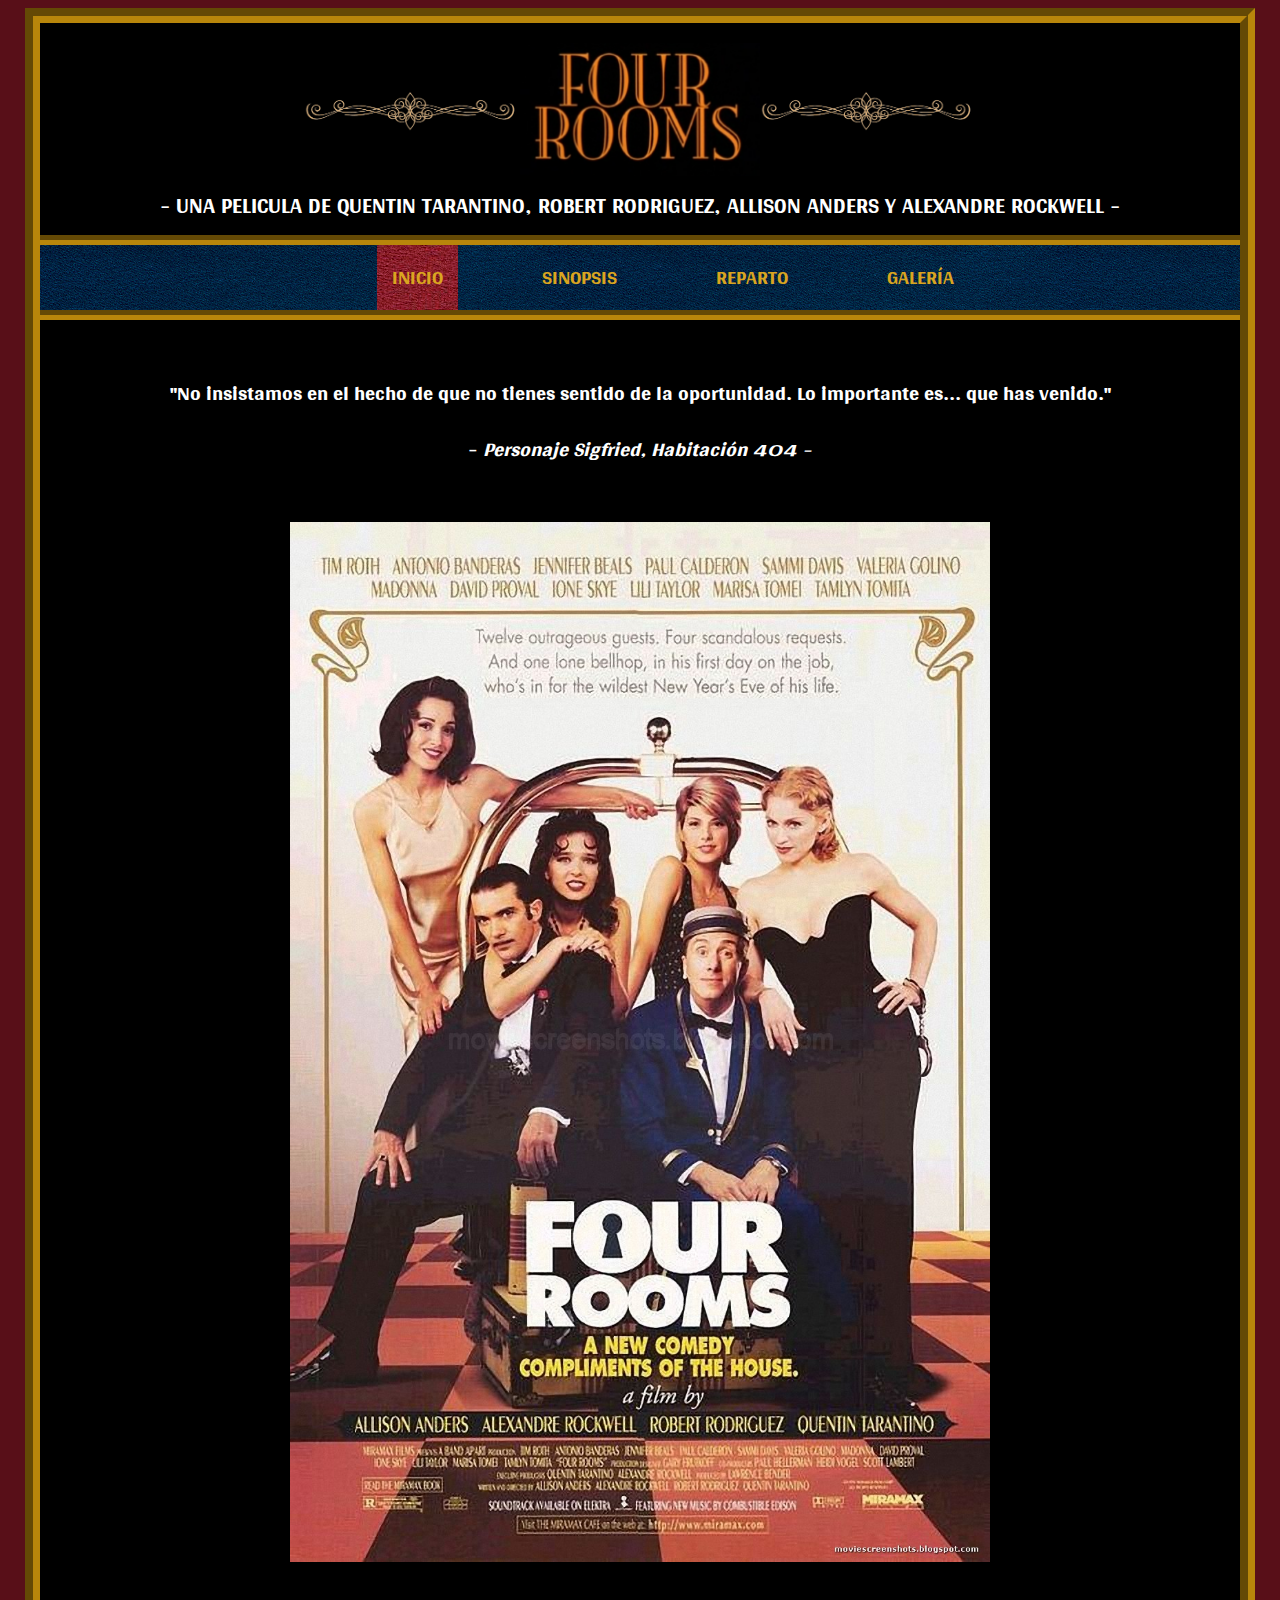
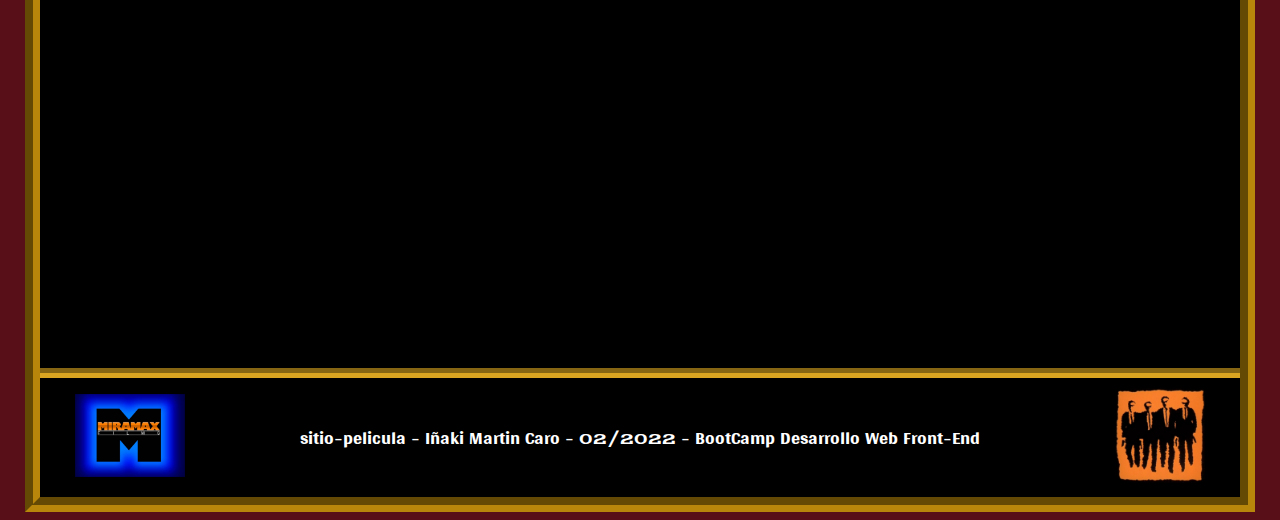
<file: index.html>
<!doctype html>

<html>
	<head>
		<title>Four Rooms - Inicio -</title>
		<meta charset="UTF-8">
		<meta name="viewport" content="initial-scale=1.0">
        <link href="css/estilo.css" rel="stylesheet">
        <link rel="preconnect" href="https://fonts.googleapis.com">
        <link rel="preconnect" href="https://fonts.gstatic.com" crossorigin>
        <link href="https://fonts.googleapis.com/css2?family=Gidugu&family=Aref+Ruqaa&display=swap" rel="stylesheet">
	</head>

	<body>
        <div class="tabla">
            <header>
                <img src="imagenes/decoraciontitulo.png" class="decoracionheader">
                <a href="index.html"><img src="imagenes/tipografiatitulo.png" class="titulopeli"></a>
                <img src="imagenes/decoraciontitulo.png" class="decoracionheader">
                <h1>- UNA PELICULA DE QUENTIN TARANTINO, ROBERT RODRIGUEZ, ALLISON ANDERS Y ALEXANDRE ROCKWELL -</h1>  
            </header>
            <nav class="navegacion">
                <ul>
                    <li><a href="#" class="pag_activa">INICIO</a></li>
                    <li><a href="sinopsis.html">SINOPSIS</a></li>
                    <li class="li_desplegable">
                    <a href="reparto.html">REPARTO</a>
                        <div class="div_desplegable">
                            <a href="reparto_hotel.html">PERSONAL DEL HOTEL</a>
                            <a href="reparto_nupcial.html">SUITE NUPCIAL</a>
                            <a href="reparto_404.html">HABITACIÓN 404</a>
                            <a href="reparto_309.html">HABITACION 309</a>
                            <a href="curiosidades.html">SUITE PRESIDENCIAL</a>
                        </div>
                    </li>
                    <li><a href="galeria.html">GALERÍA</a></li>
                </ul>
            </nav>
            
            <div class="celdacuerpo">
                <p id="cita404">"No insistamos en el hecho de que no tienes sentido de la oportunidad. Lo importante es... que has venido." <br/> - <em>Personaje Sigfried, Habitación 404 -</em></p>
                <img src="imagenes/poster4rooms.jpg" id="poster4rooms" alt="Poster pelicula"/>
            </div> 
            <div class="filatrailer">
                
                <iframe  src="https://www.youtube.com/embed/6IPseYWyYcw" title="Trailer Four Rooms" frameborder="0" allow="accelerometer; autoplay; clipboard-write; encrypted-media; gyroscope; picture-in-picture" allowfullscreen></iframe>
           
            </div>
        
        
            <footer>
                <div class="celda_logo1">
                    <img src="imagenes/Logo_miramax.jpeg" id="logo_miramax" alt="logo"/>
                </div>
                <div class="celda_footer">
                    <p class="texto_footer">sitio-pelicula  -  Iñaki Martin Caro  -  02/2022  -  BootCamp Desarrollo Web Front-End</p>
                </div>
                <div class="celda_logo2">
                    <img src="imagenes/abandapart.png" id="logo_abandapart" alt="logo"/>
                </div>
            </footer>
        </div>
	</body>
    
</html>
</file>
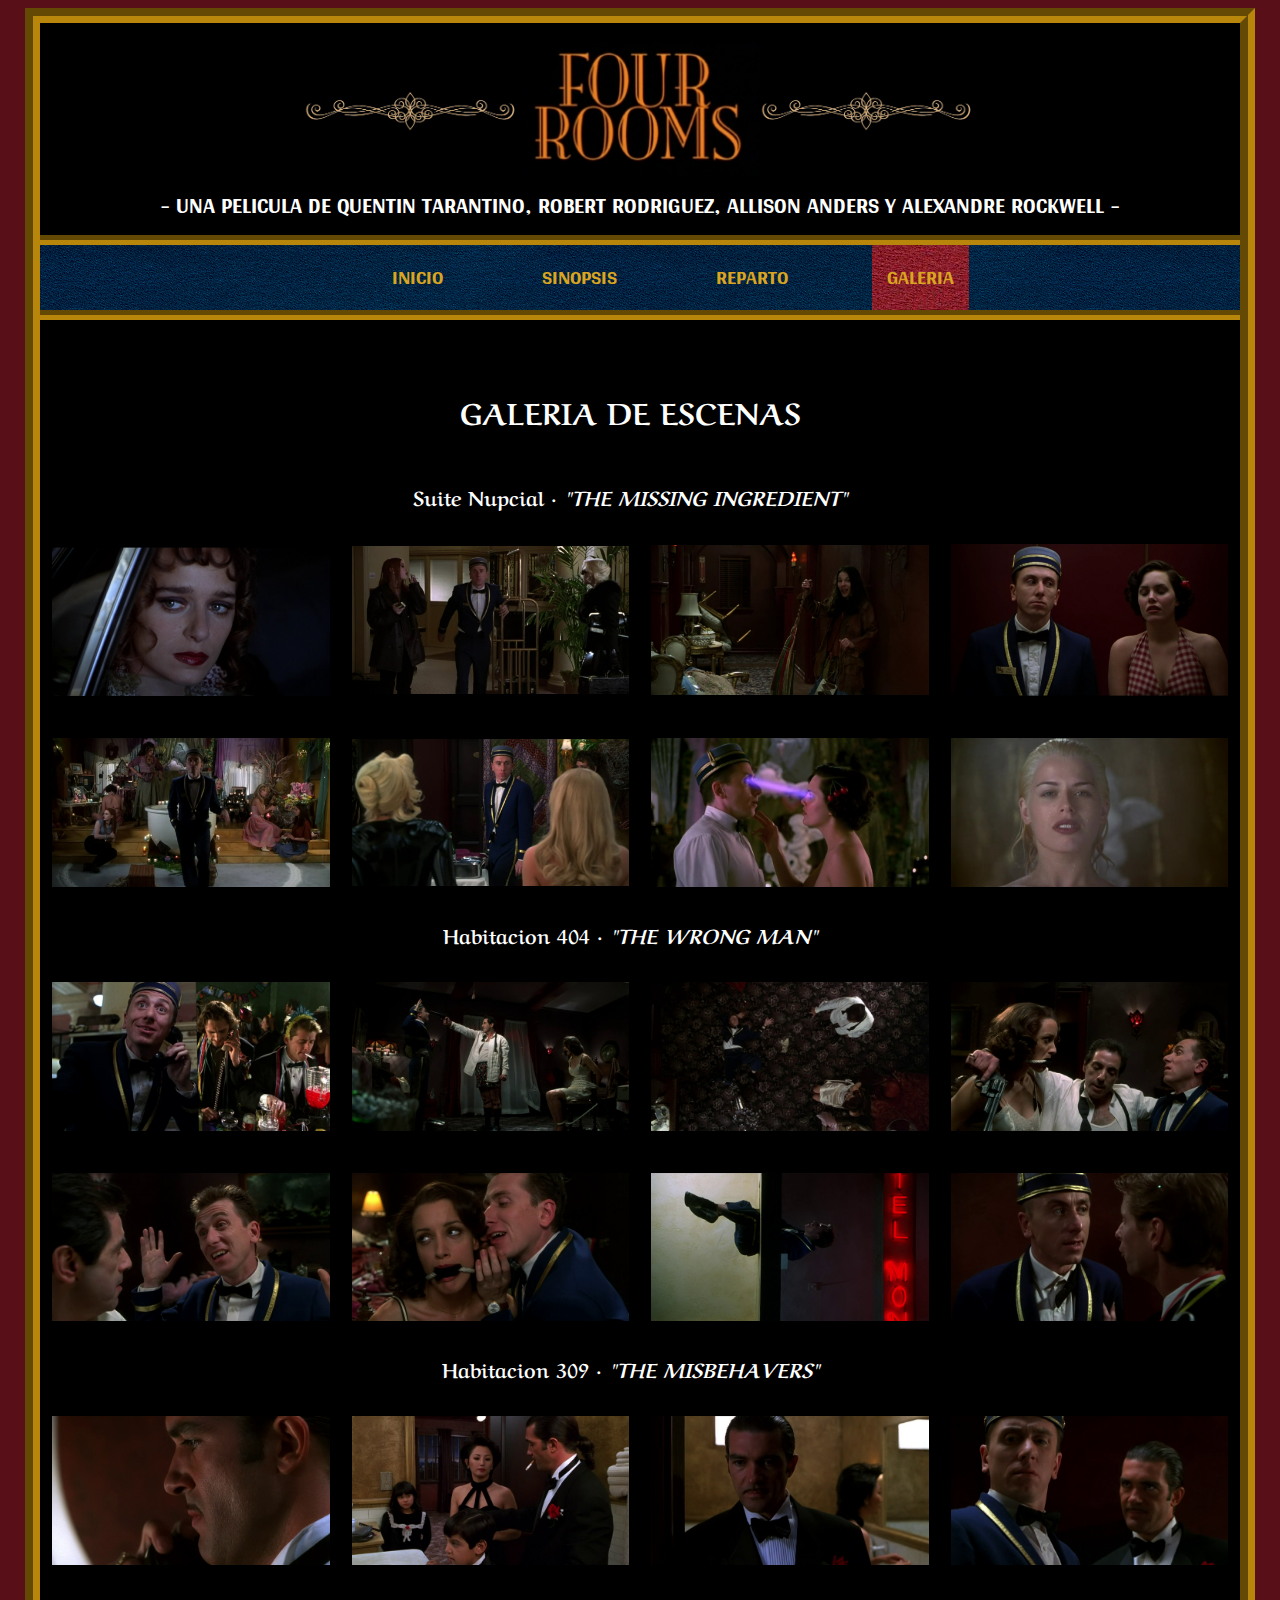
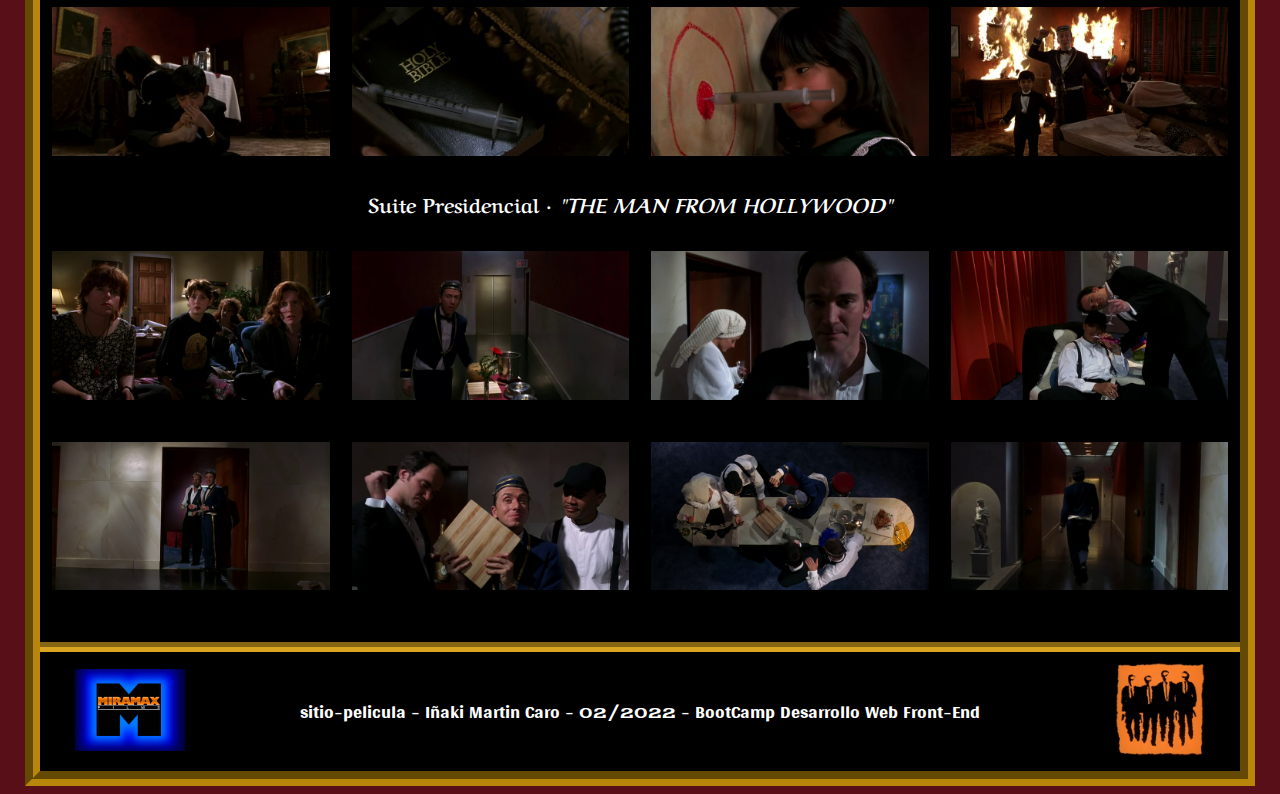
<file: galeria.html>
<!doctype html>

<html>
	<head>
		<title>Four Rooms - Galeria -</title>
		<meta charset="UTF-8">
		<meta name="viewport" content="initial-scale=1.0">
        <link href="css/estilo.css" rel="stylesheet">
        <link rel="preconnect" href="https://fonts.googleapis.com">
        <link rel="preconnect" href="https://fonts.gstatic.com" crossorigin>
        <link href="https://fonts.googleapis.com/css2?family=Gidugu&family=Aref+Ruqaa&display=swap" rel="stylesheet">
	</head>

	<body>
        <div class="tabla">
            <header>
                <img src="imagenes/decoraciontitulo.png" class="decoracionheader">
                <a href="index.html"><img src="imagenes/tipografiatitulo.png" class="titulopeli"></a>
                <img src="imagenes/decoraciontitulo.png" class="decoracionheader">
                <h1>- UNA PELICULA DE QUENTIN TARANTINO, ROBERT RODRIGUEZ, ALLISON ANDERS Y ALEXANDRE ROCKWELL -</h1>  
            </header>
            <nav class="navegacion">
                <ul>
                    <li><a href="index.html">INICIO</a></li>
                    <li><a href="sinopsis.html">SINOPSIS</a></li>
                    <li class="li_desplegable">
                    <a href="reparto.html">REPARTO</a>
                        <div class="div_desplegable">
                            <a href="reparto_hotel.html">PERSONAL DEL HOTEL</a>
                            <a href="reparto_nupcial.html">SUITE NUPCIAL</a>
                            <a href="reparto_404.html">HABITACIÓN 404</a>
                            <a href="reparto_309.html">HABITACION 309</a>
                            <a href="reparto_presidencial.html">SUITE PRESIDENCIAL</a>
                        </div>
                    </li>
                    <li><a href="#" class="pag_activa">GALERIA</a></li>
                </ul>
            </nav>
            <div>
                <div class="celdacuerpo">
                    <table id="tabla_galeria">
                        <tr>
                            <th colspan="4"><h2 class=".titulossinopsis">GALERIA DE ESCENAS</h2></th>
                        </tr>
                        <tr>
                            <th colspan="4">Suite Nupcial · <em>"THE MISSING INGREDIENT"</em></th>
                        </tr>
                        <tr id="fila1">
                            <td><a href="imagenes/escenas/escena1.jpg" download="escena1"><img src="imagenes/escenas/escena1.jpg" alt="escena_galeria"></a></td>
                            <td><a href="imagenes/escenas/escena2.jpg" download="escena2"><img src="imagenes/escenas/escena2.jpg" alt="escena_galeria"></a></td>
                            <td><a href="imagenes/escenas/escena3.jpg" download="escena3"><img src="imagenes/escenas/escena3.jpg" alt="escena_galeria"></a></td>
                            <td><a href="imagenes/escenas/escena4.jpg" download="escena4"><img src="imagenes/escenas/escena4.jpg" alt="escena_galeria"></a></td>
                            
                        </tr>
                        <tr id="fila2">
                            <td><a href="imagenes/escenas/escena5.jpg" download="escena5"><img src="imagenes/escenas/escena5.jpg" alt="escena_galeria"></a></td>
                            <td><a href="imagenes/escenas/escena6.jpg" download="escena6"><img src="imagenes/escenas/escena6.jpg" alt="escena_galeria"></a></td>
                            <td><a href="imagenes/escenas/escena7.jpg" download="escena7"><img src="imagenes/escenas/escena7.jpg" alt="escena_galeria"></a></td>
                            <td><a href="imagenes/escenas/escena8.jpg" download="escena8"><img src="imagenes/escenas/escena8.jpg" alt="escena_galeria"></a></td>
                            
                        </tr>
                        <tr>
                            <th colspan="4">Habitacion 404 · <em>"THE WRONG MAN"</em></th>
                        </tr>
                        <tr id="fila3">
                            <td><a href="imagenes/escenas/escena9.jpg" download="escena9"><img src="imagenes/escenas/escena9.jpg" alt="escena_galeria"></a></td>
                            <td><a href="imagenes/escenas/escena10.jpg" download="escena10"><img src="imagenes/escenas/escena10.jpg" alt="escena_galeria"></a></td>
                            <td><a href="imagenes/escenas/escena11.jpg" download="escena11"><img src="imagenes/escenas/escena11.jpg" alt="escena_galeria"></a></td>
                            <td><a href="imagenes/escenas/escena12.jpg" download="escena12"><img src="imagenes/escenas/escena12.jpg" alt="escena_galeria"></a></td>
                            
                        </tr>
                        <tr id="fila4">
                            <td><a href="imagenes/escenas/escena13.jpg" download="escena13"><img src="imagenes/escenas/escena13.jpg" alt="escena_galeria"></a></td>
                            <td><a href="imagenes/escenas/escena14.jpg" download="escena14"><img src="imagenes/escenas/escena14.jpg" alt="escena_galeria"></a></td>
                            <td><a href="imagenes/escenas/escena15.jpg" download="escena15"><img src="imagenes/escenas/escena15.jpg" alt="escena_galeria"></a></td>
                            <td><a href="imagenes/escenas/escena16.jpg" download="escena16"><img src="imagenes/escenas/escena16.jpg" alt="escena_galeria"></a></td>
                            
                        </tr>
                        <tr>
                            <th colspan="4">Habitacion 309 · <em>"THE MISBEHAVERS"</em></th>
                        </tr>
                        <tr id="fila5">
                            <td><a href="imagenes/escenas/escena17.jpg" download="escena17"><img src="imagenes/escenas/escena17.jpg" alt="escena_galeria"></a></td>
                            <td><a href="imagenes/escenas/escena18.jpg" download="escena18"><img src="imagenes/escenas/escena18.jpg" alt="escena_galeria"></a></td>
                            <td><a href="imagenes/escenas/escena19.jpg" download="escena19"><img src="imagenes/escenas/escena19.jpg" alt="escena_galeria"></a></td>
                            <td><a href="imagenes/escenas/escena20.jpg" download="escena20"><img src="imagenes/escenas/escena20.jpg" alt="escena_galeria"></a></td>
                            
                        </tr>
                        <tr id="fila6">
                            <td><a href="imagenes/escenas/escena21.jpg" download="escena21"><img src="imagenes/escenas/escena21.jpg" alt="escena_galeria"></a></td>
                            <td><a href="imagenes/escenas/escena22.jpg" download="escena22"><img src="imagenes/escenas/escena22.jpg" alt="escena_galeria"></a></td>
                            <td><a href="imagenes/escenas/escena23.jpg" download="escena23"><img src="imagenes/escenas/escena23.jpg" alt="escena_galeria"></a></td>
                            <td><a href="imagenes/escenas/escena24.jpg" download="escena24"><img src="imagenes/escenas/escena24.jpg" alt="escena_galeria"></a></td>
                            
                        </tr>
                        <tr>
                            <th colspan="4">Suite Presidencial · <em>"THE MAN FROM HOLLYWOOD"</em></th>
                        </tr>
                        <tr id="fila7">
                            <td><a href="imagenes/escenas/escena25.jpg" download="escena25"><img src="imagenes/escenas/escena25.jpg" alt="escena_galeria"></a></td>
                            <td><a href="imagenes/escenas/escena26.jpg" download="escena26"><img src="imagenes/escenas/escena26.jpg" alt="escena_galeria"></a></td>
                            <td><a href="imagenes/escenas/escena27.jpg" download="escena27"><img src="imagenes/escenas/escena27.jpg" alt="escena_galeria"></a></td>
                            <td><a href="imagenes/escenas/escena28.jpg" download="escena28"><img src="imagenes/escenas/escena28.jpg" alt="escena_galeria"></a></td>
                            
                        </tr>
                        <tr id="fila8">
                            <td><a href="imagenes/escenas/escena29.jpg" download="escena29"><img src="imagenes/escenas/escena29.jpg" alt="escena_galeria"></a></td>
                            <td><a href="imagenes/escenas/escena30.jpg" download="escena30"><img src="imagenes/escenas/escena30.jpg" alt="escena_galeria"></a></td>
                            <td><a href="imagenes/escenas/escena31.jpg" download="escena31"><img src="imagenes/escenas/escena31.jpg" alt="escena_galeria"></a></td>
                            <td><a href="imagenes/escenas/escena32.jpg" download="escena32"><img src="imagenes/escenas/escena32.jpg" alt="escena_galeria"></a></td>
                            
                        </tr>
                    </table>
                    
                </div> 
            </div>       
            <footer>
                <div class="celda_logo1">
                    <img src="imagenes/Logo_miramax.jpeg" id="logo_miramax" alt="logo"/>
                </div>
                <div class="celda_footer">
                    <p class="texto_footer">sitio-pelicula  -  Iñaki Martin Caro  -  02/2022  -  BootCamp Desarrollo Web Front-End</p>
                </div>
                <div class="celda_logo2">
                    <img src="imagenes/abandapart.png" id="logo_abandapart" alt="logo"/>
                </div>
            </footer>
        </div>
	</body>
    
</html>
</file>
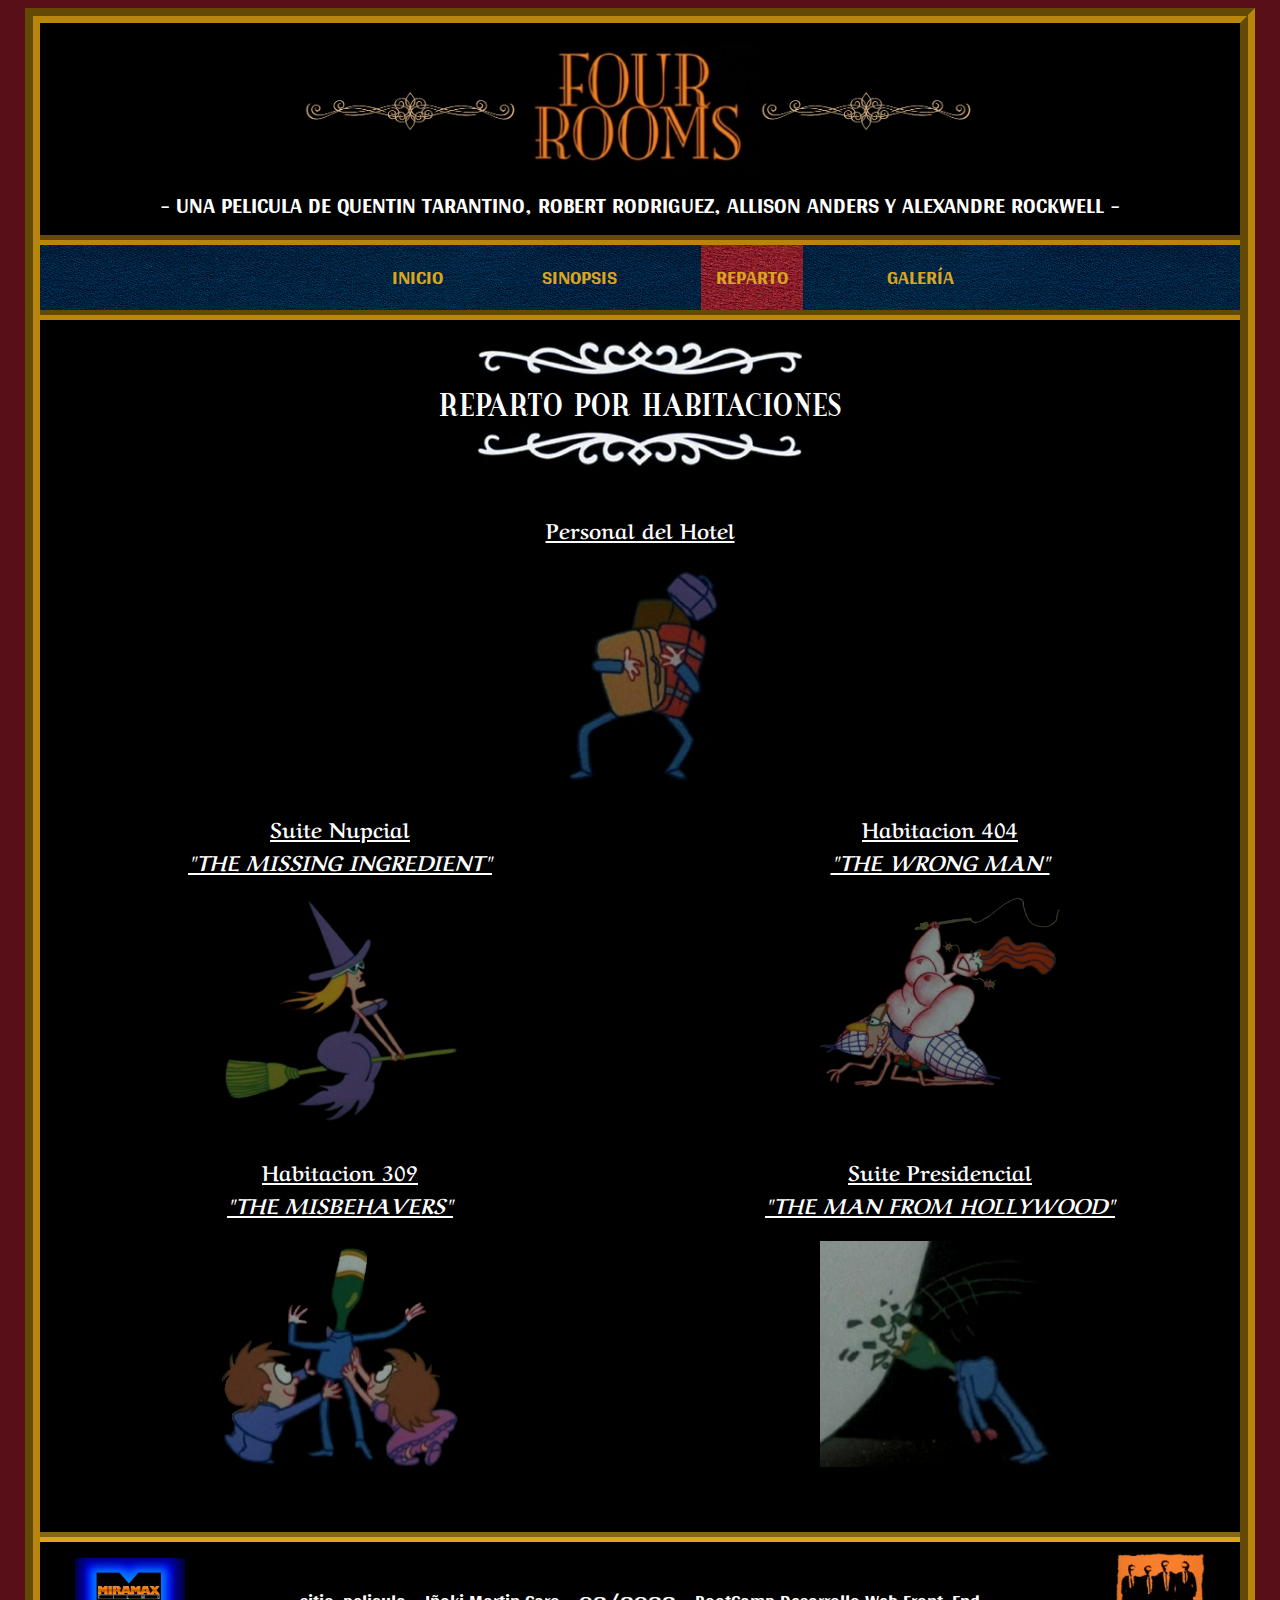
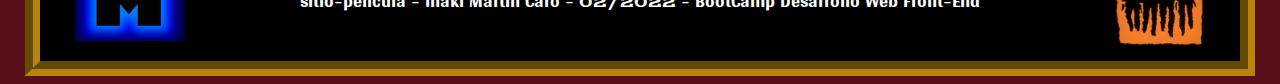
<file: Reparto.html>
<!doctype html>

<html>
	<head>
		<title>Four Rooms - Reparto -</title>
		<meta charset="UTF-8">
		<meta name="viewport" content="initial-scale=1.0">
        <link href="css/estilo.css" rel="stylesheet">
        <link rel="preconnect" href="https://fonts.googleapis.com">
        <link rel="preconnect" href="https://fonts.gstatic.com" crossorigin>
        <link href="https://fonts.googleapis.com/css2?family=Gidugu&family=Aref+Ruqaa&display=swap" rel="stylesheet">
	</head>

	<body>
        <div class="tabla">
            <header>
                <img src="imagenes/decoraciontitulo.png" class="decoracionheader">
                <a href="index.html"><img src="imagenes/tipografiatitulo.png" class="titulopeli"></a>
                <img src="imagenes/decoraciontitulo.png" class="decoracionheader">
                <h1>- UNA PELICULA DE QUENTIN TARANTINO, ROBERT RODRIGUEZ, ALLISON ANDERS Y ALEXANDRE ROCKWELL -</h1>  
            </header>
            <nav class="navegacion">
                <ul>
                    <li><a href="index.html">INICIO</a></li>
                    <li><a href="sinopsis.html">SINOPSIS</a></li>
                    <li class="li_desplegable">
                    <a href="#" class="pag_activa">REPARTO</a>
                        <div class="div_desplegable">
                            <a href="reparto_hotel.html">PERSONAL DEL HOTEL</a>
                            <a href="reparto_nupcial.html">SUITE NUPCIAL</a>
                            <a href="reparto_404.html">HABITACIÓN 404</a>
                            <a href="reparto_309.html">HABITACION 309</a>
                            <a href="reparto_presidencial.html">SUITE PRESIDENCIAL</a>
                        </div>
                    </li>
                    <li><a href="galeria.html">GALERÍA</a></li>
                </ul>
            </nav>
            
            <div class="fila_reparto">
                <img src="imagenes/decoracioncapitulo.png" id="decoreparto" alt="filigrana"/>
                <h2 class="tituloreparto">REPARTO POR HABITACIONES</h2>
                <img src="imagenes/decoracioncapitulofinal.png" id="decoreparto2" alt="filigrana"/>
            </div>
          
            <div>
                <div class="celda_reparto_hotel">&nbsp;</div>
                <div class="celda_reparto_hotel">
                    <a href="reparto_hotel.html">
                        <h3 class="titulos_reparto">Personal del Hotel</h3>
                        <img src="imagenes/botonescargado.png" class="imagen_reparto" alt="monigote intro"/>
                    </a>
                </div>
                <div class="celda_reparto_hotel">&nbsp;</div>
            </div>

            <div>
                <div class="celda_reparto">
                    <a href="reparto_nupcial.html">
                        <h3 class="titulos_reparto">Suite Nupcial <br/><em>"THE MISSING INGREDIENT"</em></h3>
                        <img src="imagenes/bruja.png" class="imagen_reparto" alt="monigote intro"/>
                    </a>   
                </div>

                <div class="celda_reparto">
                    <a href="reparto_404.html">
                        <h3 class="titulos_reparto">Habitacion 404 <br/> <em>"THE WRONG MAN"</em></h3>
                        <img src="imagenes/terapia.png" class="imagen_reparto" alt="monigote intro"/>
                    </a>
                </div>
            </div>
            
            <div>
                <div class="celda_reparto">
                    <a href="reparto_309.html">
                        <h3 class="titulos_reparto">Habitacion 309 <br/> <em>"THE MISBEHAVERS"</em></h3>
                        <img src="imagenes/niños.png" class="imagen_reparto" alt="monigote intro"/>
                    </a>
                </div>

                <div class="celda_reparto">
                    <a href="reparto_presidencial.html">
                        <h3 class="titulos_reparto">Suite Presidencial <br/> <em>"THE MAN FROM HOLLYWOOD"</em></h3>
                        <img src="imagenes/rompebotella.png" class="imagen_reparto" alt="monigote intro"/>
                    </a>
                </div>
            </div>
            <div class="fila_separacion">&nbsp;</div> 
            <footer>
                <div class="celda_logo1">
                    <img src="imagenes/Logo_miramax.jpeg" id="logo_miramax" alt="logo"/>
                </div>
                <div class="celda_footer">
                    <p class="texto_footer">sitio-pelicula  -  Iñaki Martin Caro  -  02/2022  -  BootCamp Desarrollo Web Front-End</p>
                </div>
                <div class="celda_logo2">
                    <img src="imagenes/abandapart.png" id="logo_abandapart" alt="logo"/>
                </div>
            </footer>
        </div> 
	</body>
</html>
</file>
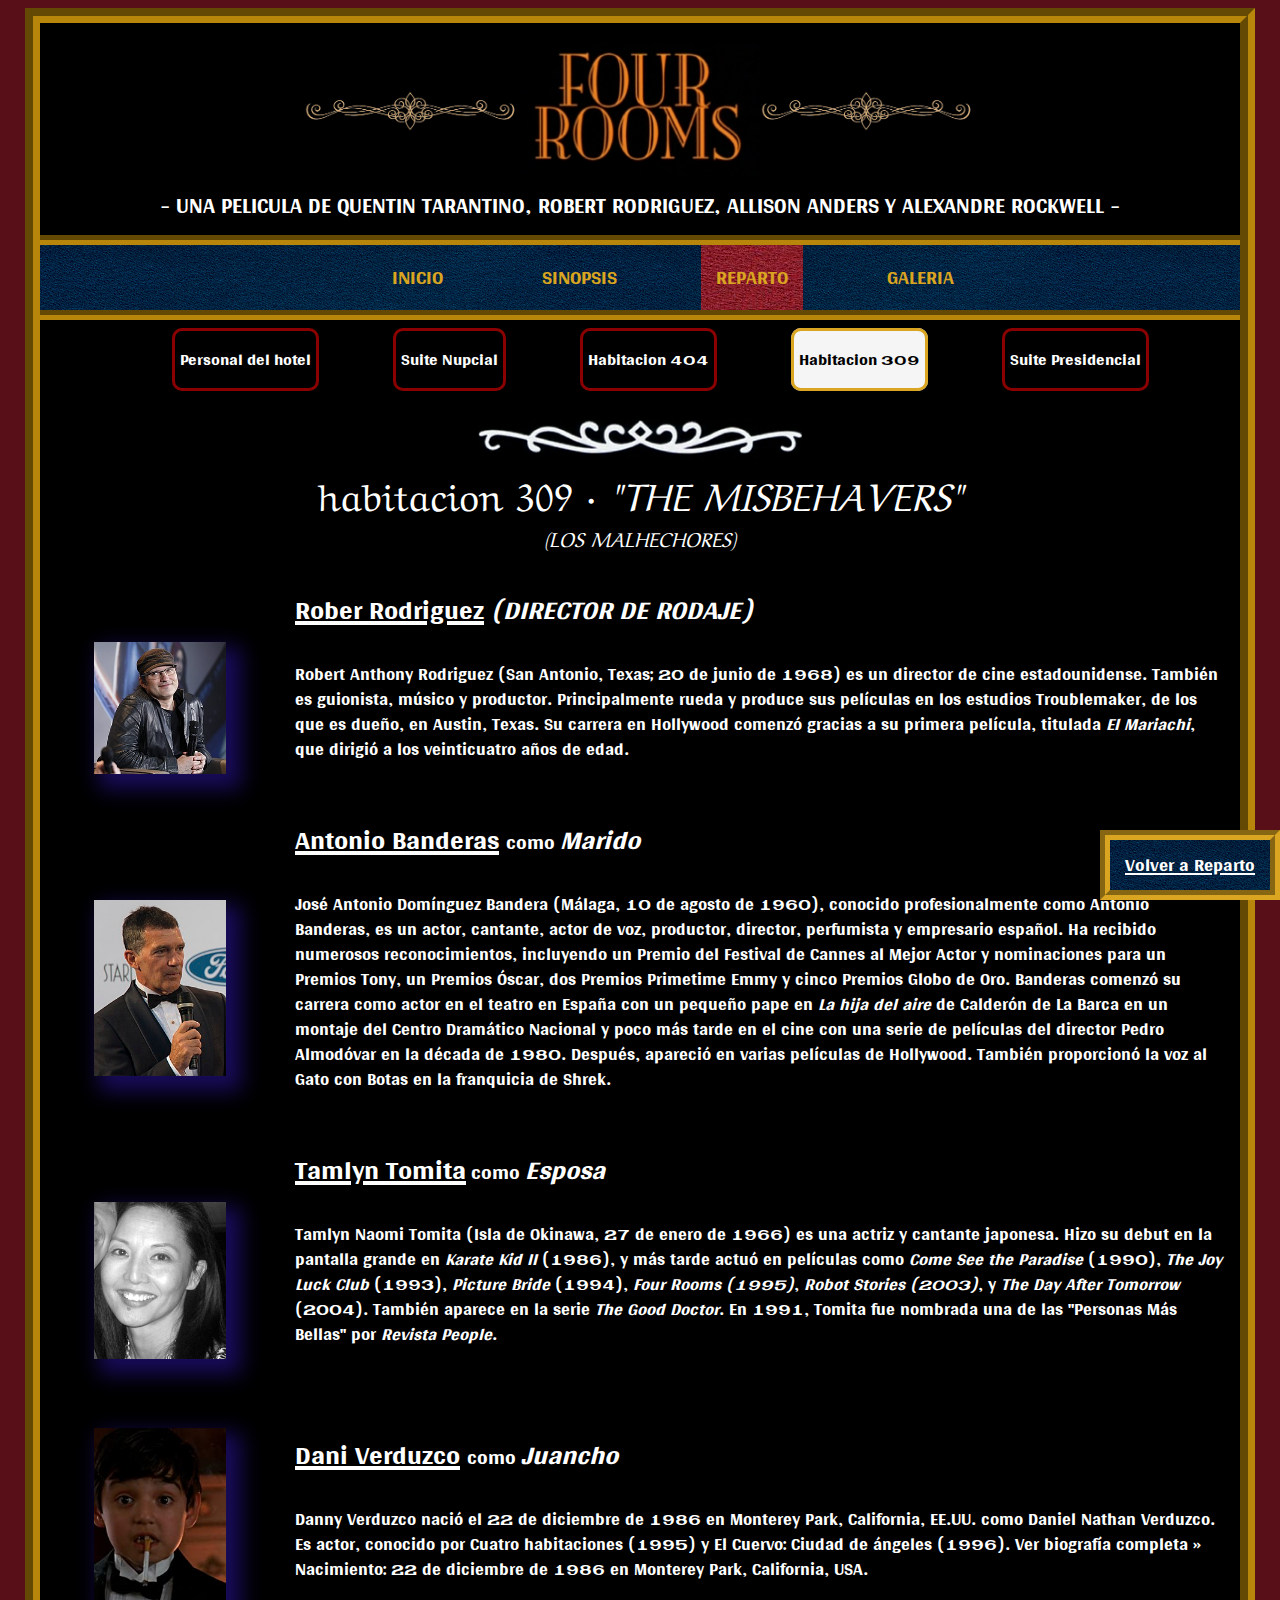
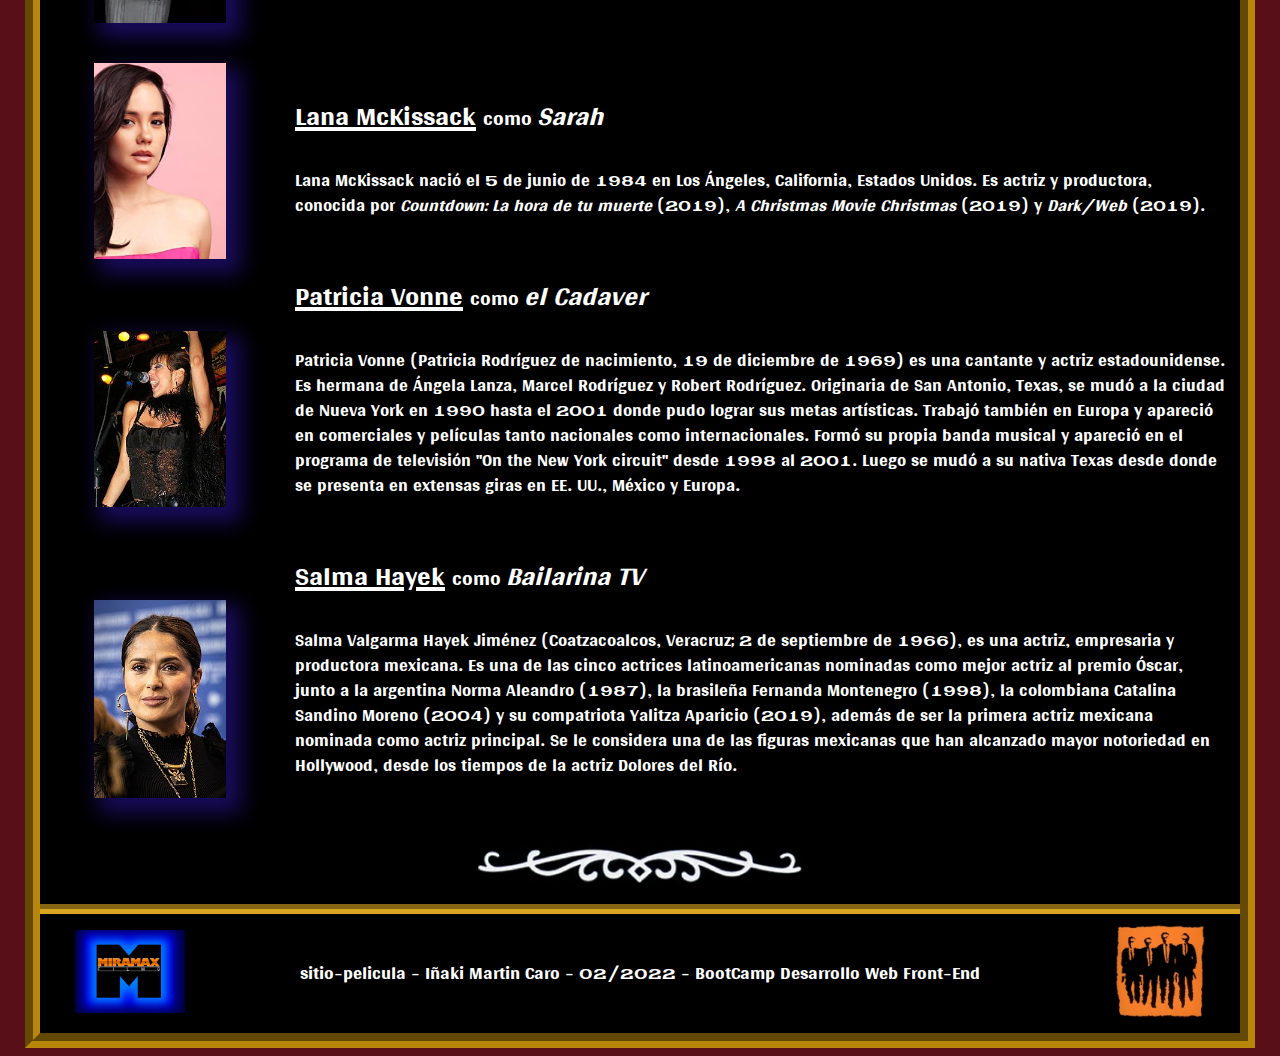
<file: reparto_309.html>
<!doctype html>

<html>
	<head>
		<title>Four Rooms - Habitacion 309 -</title>
		<meta charset="UTF-8">
		<meta name="viewport" content="initial-scale=1.0">
        <link href="css/estilo.css" rel="stylesheet">
        <link rel="preconnect" href="https://fonts.googleapis.com">
        <link rel="preconnect" href="https://fonts.gstatic.com" crossorigin>
        <link href="https://fonts.googleapis.com/css2?family=Gidugu&family=Aref+Ruqaa&display=swap" rel="stylesheet">
	</head>

	<body>
        <div class="tabla">
            <header>
                <img src="imagenes/decoraciontitulo.png" class="decoracionheader">
                <a href="index.html"><img src="imagenes/tipografiatitulo.png" class="titulopeli"></a>
                <img src="imagenes/decoraciontitulo.png" class="decoracionheader">
                <h1>- UNA PELICULA DE QUENTIN TARANTINO, ROBERT RODRIGUEZ, ALLISON ANDERS Y ALEXANDRE ROCKWELL -</h1>  
            </header>
            <nav class="navegacion">
                <ul>
                    <li><a href="index.html">INICIO</a></li>
                    <li><a href="sinopsis.html">SINOPSIS</a></li>
                    <li class="li_desplegable">
                    <a href="reparto.html" class="pag_activa">REPARTO</a>
                        <div class="div_desplegable">
                            <a href="reparto_hotel.html">PERSONAL DEL HOTEL</a>
                            <a href="reparto_nupcial.html">SUITE NUPCIAL</a>
                            <a href="reparto_404.html">HABITACIÓN 404</a>
                            <a href="#" class="pag_activa">HABITACION 309</a>
                            <a href="reparto_presidencial.html">SUITE PRESIDENCIAL</a>
                        </div>
                    </li>
                    <li><a href="galeria.html">GALERIA</a></li>
                </ul>
            </nav>
            <nav class="subnavegador">
                <ul>
                    <li><a href="reparto_hotel.html">Personal del hotel</a></li>
                    <li><a href="reparto_nupcial.html"> Suite Nupcial</a></li>
                    <li><a href="reparto_404.html">Habitacion 404</a></li>
                    <li><a href="#" class="pag_activa2">Habitacion 309</a></li>
                    <li><a href="reparto_presidencial.html">Suite Presidencial</a></li>
                </ul>
            </nav>
            <div class="titulohabitaciones">
                <img src="imagenes/decoracioncapitulo.png" class="decorcapitulo"/>
                <h2 class="titulossinopsis"> habitacion 309 · <em>"THE MISBEHAVERS"</em></h2>
                <p class="subtitulotraducido">(LOS MALHECHORES)</p>
            </div>

            <div>
                <div class="celda_foto_actor">
                    <img src="imagenes/reparto/Rober_rodriguez.jpg" alt="foto actor"/>
                </div>
                <div class="celda_texto_reparto">
                    <h3 class="nombre_actor"><a href="https://es.wikipedia.org/wiki/Robert_Rodriguez">Rober Rodriguez</a><em> (DIRECTOR DE RODAJE)</em></h3>
                    <p class="info_actor">
                        Robert Anthony Rodriguez (San Antonio, Texas; 20 de junio de 1968) es un director de cine estadounidense. También es guionista, músico y productor. Principalmente rueda y produce sus películas en los estudios Troublemaker, de los que es dueño, en Austin, Texas.
                        Su carrera en Hollywood comenzó gracias a su primera película, titulada <em>El Mariachi</em>, que dirigió a los veinticuatro años de edad.
                    </p>
                </div>
            </div>

            <div>
                <div class="celda_foto_actor">
                    <img src="imagenes/reparto/Antonio_Banderas.jpg" alt="foto actor"/>
                </div>
                <div class="celda_texto_reparto">
                    <h3 class="nombre_actor"><a href="https://es.wikipedia.org/wiki/Antonio_Banderas">Antonio Banderas</a> <span> como </span><em>Marido</em></h3>
                    <p class="info_actor">
                        José Antonio Domínguez Bandera (Málaga, 10 de agosto de 1960), conocido profesionalmente como Antonio Banderas, es un actor, cantante, actor de voz, productor, director, perfumista y empresario español.
                        Ha recibido numerosos reconocimientos, incluyendo un Premio del Festival de Cannes al Mejor Actor y nominaciones para un Premios Tony, un Premios Óscar, dos Premios Primetime Emmy y cinco Premios Globo de Oro.
                        Banderas comenzó su carrera como actor en el teatro en España con un pequeño pape en <em>La hija del aire</em> de Calderón de La Barca en un montaje del Centro Dramático Nacional y poco más tarde en el cine con una serie de películas del director Pedro Almodóvar en la década de 1980. Después, apareció en varias películas de Hollywood. También proporcionó la voz al Gato con Botas en la franquicia de Shrek.
                    </p>
                </div>
            </div>

            <div>
                <div class="celda_foto_actor">
                    <img src="imagenes/reparto/Tamlyn_Tomita.jpg" alt="foto actor"/>
                </div>
                <div class="celda_texto_reparto">
                    <h3 class="nombre_actor"><a href="https://es.wikipedia.org/wiki/Tamlyn_Tomita">Tamlyn Tomita</a><span> como </span><em>Esposa</em></h3>
                    <p class="info_actor">
                        Tamlyn Naomi Tomita (Isla de Okinawa, 27 de enero de 1966) es una actriz y cantante japonesa. Hizo su debut en la pantalla grande en <em>Karate Kid II</em> (1986), y más tarde actuó en películas como <em>Come See the Paradise</em> (1990), <em>The Joy Luck Club</em> (1993), <em>Picture Bride</em> (1994), <em>Four Rooms (1995)</em>, <em>Robot Stories (2003)</em>, y <em>The Day After Tomorrow</em> (2004).
                        También aparece en la serie <em>The Good Doctor</em>. En 1991, Tomita fue nombrada una de las "Personas Más Bellas" por <em>Revista People</em>.
                    </p>
                </div>
            </div>

            <div>
                <div class="celda_foto_actor">
                    <img src="imagenes/reparto/Dani_Verduzco.jpg" alt="foto actor"/>
                </div>
                <div class="celda_texto_reparto">
                    <h3 class="nombre_actor"><a href="https://www.imdb.com/name/nm0893928/">Dani Verduzco</a> <span> como </span><em>Juancho</em></h3>
                    <p class="info_actor">
                        Danny Verduzco nació el 22 de diciembre de 1986 en Monterey Park, California, EE.UU. como Daniel Nathan Verduzco. Es actor, conocido por Cuatro habitaciones (1995) y El Cuervo: Ciudad de ángeles (1996). Ver biografía completa »
                        Nacimiento: 22 de diciembre de 1986 en Monterey Park, California, USA.
                    </p>
                </div>
            </div>

            <div>
                <div class="celda_foto_actor">
                    <img src="imagenes/reparto/Lana_McKissack.jpg" alt="foto actor"/>
                </div>
                <div class="celda_texto_reparto">
                    <h3 class="nombre_actor"><a href="https://www.imdb.com/name/nm0572001/">Lana McKissack</a> <span> como </span><em>Sarah</em></h3>
                    <p class="info_actor">
                        Lana McKissack nació el 5 de junio de 1984 en Los Ángeles, California, Estados Unidos. Es actriz y productora, conocida por <em>Countdown: La hora de tu muerte</em> (2019), <em>A Christmas Movie Christmas</em> (2019) y <em>Dark/Web</em> (2019).
                    </p>
                </div>
            </div>

            <div>
                <div class="celda_foto_actor">
                    <img src="imagenes/reparto/Patricia_Vonne.jpg" alt="foto actor"/>
                </div>
                <div class="celda_texto_reparto">
                    <h3 class="nombre_actor"><a href="https://es.wikipedia.org/wiki/Patricia_Vonne">Patricia Vonne</a> <span> como </span><em>el Cadaver</em></h3>
                    <p class="info_actor">
                        Patricia Vonne (Patricia Rodríguez de nacimiento, 19 de diciembre de 1969) es una cantante y actriz estadounidense. Es hermana de Ángela Lanza, Marcel Rodríguez y Robert Rodríguez.
                        Originaria de San Antonio, Texas, se mudó a la ciudad de Nueva York en 1990 hasta el 2001 donde pudo lograr sus metas artísticas. 
                        Trabajó también en Europa y apareció en comerciales y películas tanto nacionales como internacionales. 
                        Formó su propia banda musical y apareció en el programa de televisión "On the New York circuit" desde 1998 al 2001. Luego se mudó a su nativa Texas desde donde se presenta en extensas giras en EE. UU., México y Europa.
                    </p>
                </div>
            </div>
            
            <div>
                <div class="celda_foto_actor">
                    <img src="imagenes/reparto/Salma_Hayek.jpg" alt="foto actor"/>
                </div>
                <div class="celda_texto_reparto">
                    <h3 class="nombre_actor"><a href="https://es.wikipedia.org/wiki/Salma_Hayek">Salma Hayek</a> <span> como </span><em>Bailarina TV</em></h3>
                    <p class="info_actor">
                        Salma Valgarma Hayek Jiménez (Coatzacoalcos, Veracruz; 2 de septiembre de 1966), es una actriz, empresaria y productora mexicana. 
                        Es una de las cinco actrices latinoamericanas nominadas como mejor actriz al premio Óscar, junto a la argentina Norma Aleandro (1987), la brasileña Fernanda Montenegro (1998), la colombiana Catalina Sandino Moreno (2004) y su compatriota Yalitza Aparicio (2019), además de ser la primera actriz mexicana nominada como actriz principal. 
                        Se le considera una de las figuras mexicanas que han alcanzado mayor notoriedad en Hollywood, desde los tiempos de la actriz Dolores del Río.
                    </p>
                </div>
            </div>
            <div class="fila_final">
                <img src="imagenes/decoracioncapitulofinal.png" class="decorfinal"/>
            </div> 
            <footer>
                <div class="celda_logo1">
                    <img src="imagenes/Logo_miramax.jpeg" id="logo_miramax" alt="logo"/>
                </div>
                <div class="celda_footer">
                    <p class="texto_footer">sitio-pelicula  -  Iñaki Martin Caro  -  02/2022  -  BootCamp Desarrollo Web Front-End</p>
                </div>
                <div class="celda_logo2">
                    <img src="imagenes/abandapart.png" id="logo_abandapart" alt="logo"/>
                </div>
            </footer>       
        </div>
        <!-- boton de vuelta a reparto -->
        <div class="vuelta_reparto">
            <a href="Reparto.html" class="texto_vuelta">Volver a Reparto</a>
        </div> 
	</body>
</html>
</file>
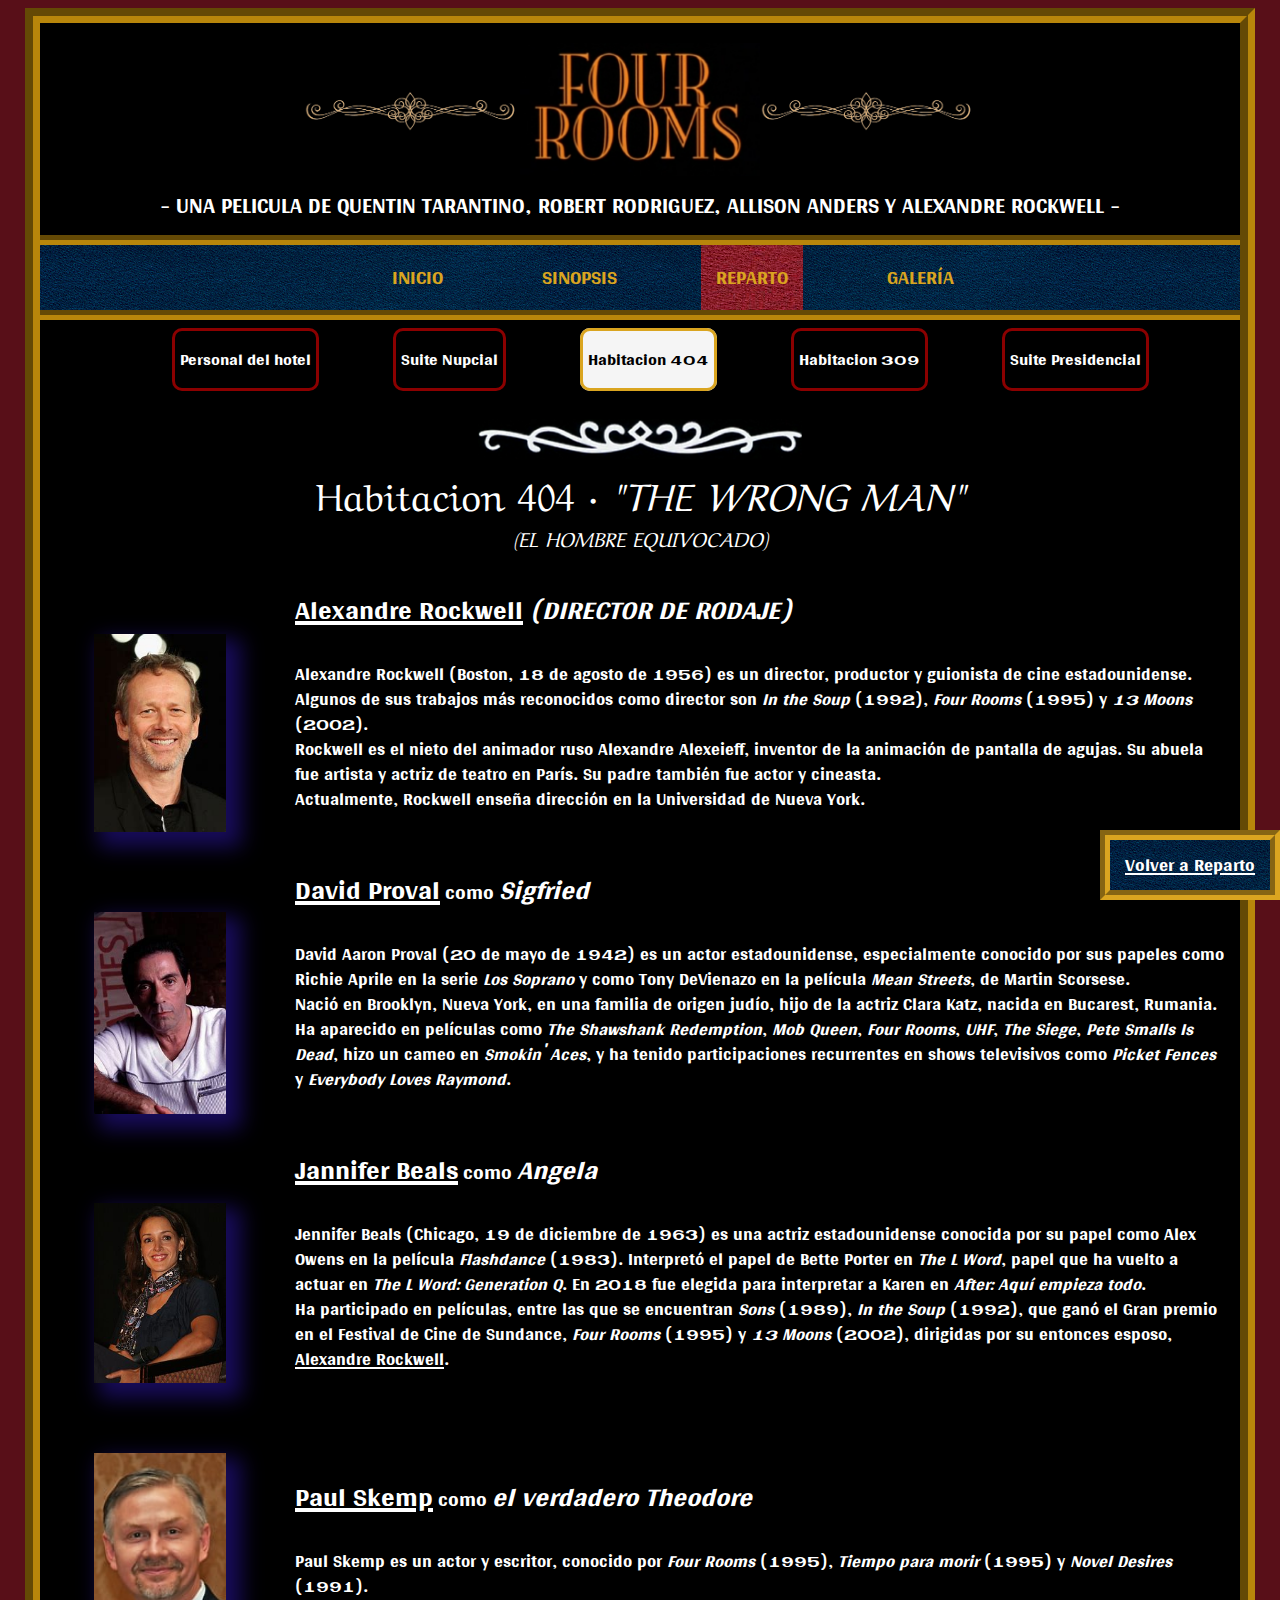
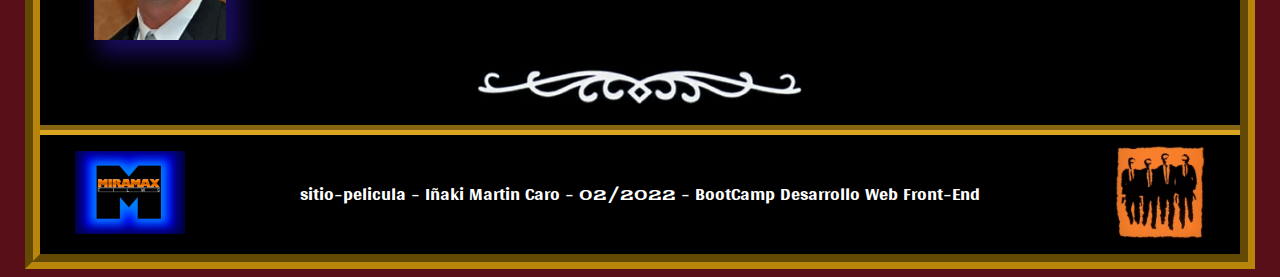
<file: reparto_404.html>
<!doctype html>

<html>
	<head>
		<title>Four Rooms - Habitacion 404 -</title>
		<meta charset="UTF-8">
		<meta name="viewport" content="initial-scale=1.0">
        <link href="css/estilo.css" rel="stylesheet">
        <link rel="preconnect" href="https://fonts.googleapis.com">
        <link rel="preconnect" href="https://fonts.gstatic.com" crossorigin>
        <link href="https://fonts.googleapis.com/css2?family=Gidugu&family=Aref+Ruqaa&display=swap" rel="stylesheet">
	</head>

	<body>
        <div class="tabla">
            <header>
                <img src="imagenes/decoraciontitulo.png" class="decoracionheader">
                <a href="index.html"><img src="imagenes/tipografiatitulo.png" class="titulopeli" id="Alexandre_Rockwell" ></a>
                <img src="imagenes/decoraciontitulo.png" class="decoracionheader">
                <h1>- UNA PELICULA DE QUENTIN TARANTINO, ROBERT RODRIGUEZ, ALLISON ANDERS Y ALEXANDRE ROCKWELL -</h1>  
            </header>
            <nav class="navegacion">
                <ul>
                    <li><a href="index.html">INICIO</a></li>
                    <li><a href="sinopsis.html">SINOPSIS</a></li>
                    <li class="li_desplegable">
                    <a href="reparto.html" class="pag_activa">REPARTO</a>
                        <div class="div_desplegable">
                            <a href="reparto_hotel.html">PERSONAL DEL HOTEL</a>
                            <a href="reparto_nupcial.html">SUITE NUPCIAL</a>
                            <a href="#" class="pag_activa">HABITACIÓN 404</a>
                            <a href="reparto_309.html">HABITACION 309</a>
                            <a href="reparto_presidencial.html">SUITE PRESIDENCIAL</a>
                        </div>
                    </li>
                    <li><a href="galeria.html">GALERÍA</a></li>
                </ul>
            </nav>
            <nav class="subnavegador">
                <ul>
                    <li><a href="reparto_hotel.html">Personal del hotel</a></li>
                    <li><a href="reparto_nupcial.html"> Suite Nupcial</a></li>
                    <li><a href="#" class="pag_activa2">Habitacion 404</a></li>
                    <li><a href="reparto_309.html">Habitacion 309</a></li>
                    <li><a href="reparto_presidencial.html">Suite Presidencial</a></li>
                </ul>
            </nav>
            <div class="titulohabitaciones">
                <img src="imagenes/decoracioncapitulo.png" class="decorcapitulo"/>
                <h2 class="titulossinopsis"> Habitacion 404 · <em>"THE WRONG MAN"</em></h2>
                <p class="subtitulotraducido">(EL HOMBRE EQUIVOCADO)</p>
            </div>

            <div>
                <div class="celda_foto_actor">
                    <img src="imagenes/reparto/Alexandre_Rockwell.jpg" alt="foto actor"/>
                </div>
                <div class="celda_texto_reparto">
                    <h3 class="nombre_actor"><a href="https://es.wikipedia.org/wiki/Alexandre_Rockwell">Alexandre Rockwell</a><em> (DIRECTOR DE RODAJE)</em></h3>
                    <p class="info_actor">
                        Alexandre Rockwell (Boston, 18 de agosto de 1956) es un director, productor y guionista de cine estadounidense. Algunos de sus trabajos más reconocidos como director son <em>In the Soup</em> (1992), <em>Four Rooms</em> (1995) y <em>13 Moons</em> (2002). <br/>
                        Rockwell es el nieto del animador ruso Alexandre Alexeieff, inventor de la animación de pantalla de agujas. Su abuela fue artista y actriz de teatro en París. Su padre también fue actor y cineasta. <br/>
                        Actualmente, Rockwell enseña dirección en la Universidad de Nueva York.
                    </p>
                </div>
            </div>

            <div>
                <div class="celda_foto_actor">
                    <img src="imagenes/reparto/David_Proval.jpg" alt="foto actor"/>
                </div>
                <div class="celda_texto_reparto">
                    <h3 class="nombre_actor"><a href="https://es.wikipedia.org/wiki/David_Proval">David Proval</a><span> como </span><em>Sigfried</em></h3>
                    <p class="info_actor">
                        David Aaron Proval (20 de mayo de 1942) es un actor estadounidense, especialmente conocido por sus papeles como Richie Aprile en la serie <em>Los Soprano</em> y como Tony DeVienazo en la película <em>Mean Streets</em>, de Martin Scorsese.<br/>
                        Nació en Brooklyn, Nueva York, en una familia de origen judío, hijo de la actriz Clara Katz, nacida en Bucarest, Rumania. Ha aparecido en películas como <em>The Shawshank Redemption</em>, <em>Mob Queen</em>, <em>Four Rooms</em>, <em>UHF</em>, <em>The Siege</em>, <em>Pete Smalls Is Dead</em>, hizo un cameo en <em>Smokin' Aces</em>, y ha tenido participaciones recurrentes en shows televisivos como <em>Picket Fences</em> y <em>Everybody Loves Raymond</em>.
                    </p>
                </div>
            </div>

            <div>
                <div class="celda_foto_actor">
                    <img src="imagenes/reparto/Jennifer_Beals.jpg" alt="foto actor"/>
                </div>
                <div class="celda_texto_reparto">
                    <h3 class="nombre_actor"><a href="https://es.wikipedia.org/wiki/Jennifer_Beals">Jannifer Beals</a><span> como </span><em>Angela</em></h3>
                    <p class="info_actor">
                        Jennifer Beals (Chicago, 19 de diciembre de 1963) es una actriz estadounidense conocida por su papel como Alex Owens en la película <em>Flashdance</em> (1983). Interpretó el papel de Bette Porter en <em>The L Word</em>, papel que ha vuelto a actuar en <em>The L Word: Generation Q</em>. En 2018 fue elegida para interpretar a Karen en <em>After: Aquí empieza todo</em>.<br/>
                        Ha participado en películas, entre las que se encuentran <em>Sons</em> (1989), <em>In the Soup</em> (1992), que ganó el Gran premio en el Festival de Cine de Sundance, <em>Four Rooms</em> (1995) y <em>13 Moons</em> (2002), dirigidas por su entonces esposo, <a href="#Alexandre_Rockwell" id="link_Alexandre">Alexandre Rockwell</a>.
                    </p>
                </div>
            </div>

            <div>
                <div class="celda_foto_actor">
                    <img src="imagenes/reparto/Paul_Kemp.jpg" alt="foto actor"/>
                </div>
                <div class="celda_texto_reparto">
                    <h3 class="nombre_actor"><a href="http://paulskemp.net/">Paul Skemp</a><span> como </span><em>el verdadero Theodore</em></h3>
                    <p class="info_actor">
                        Paul Skemp es un actor y escritor, conocido por <em>Four Rooms</em> (1995), <em>Tiempo para morir</em> (1995) y <em>Novel Desires</em> (1991).
                    </p>
                </div>
            </div>
                     
            <div class="fila_final">
                <img src="imagenes/decoracioncapitulofinal.png" class="decorfinal"/>
            </div>        
        
            <footer>
                <div class="celda_logo1">
                    <img src="imagenes/Logo_miramax.jpeg" id="logo_miramax" alt="logo"/>
                </div>
                <div class="celda_footer">
                    <p class="texto_footer">sitio-pelicula  -  Iñaki Martin Caro  -  02/2022  -  BootCamp Desarrollo Web Front-End</p>
                </div>
                <div class="celda_logo2">
                    <img src="imagenes/abandapart.png" id="logo_abandapart" alt="logo"/>
                </div>
            </footer>
               
        </div>
        <!-- boton de vuelta a reparto -->
        <div class="vuelta_reparto">
            <a href="Reparto.html" class="texto_vuelta">Volver a Reparto</a>
        </div>     
	</body>


</html>
</file>
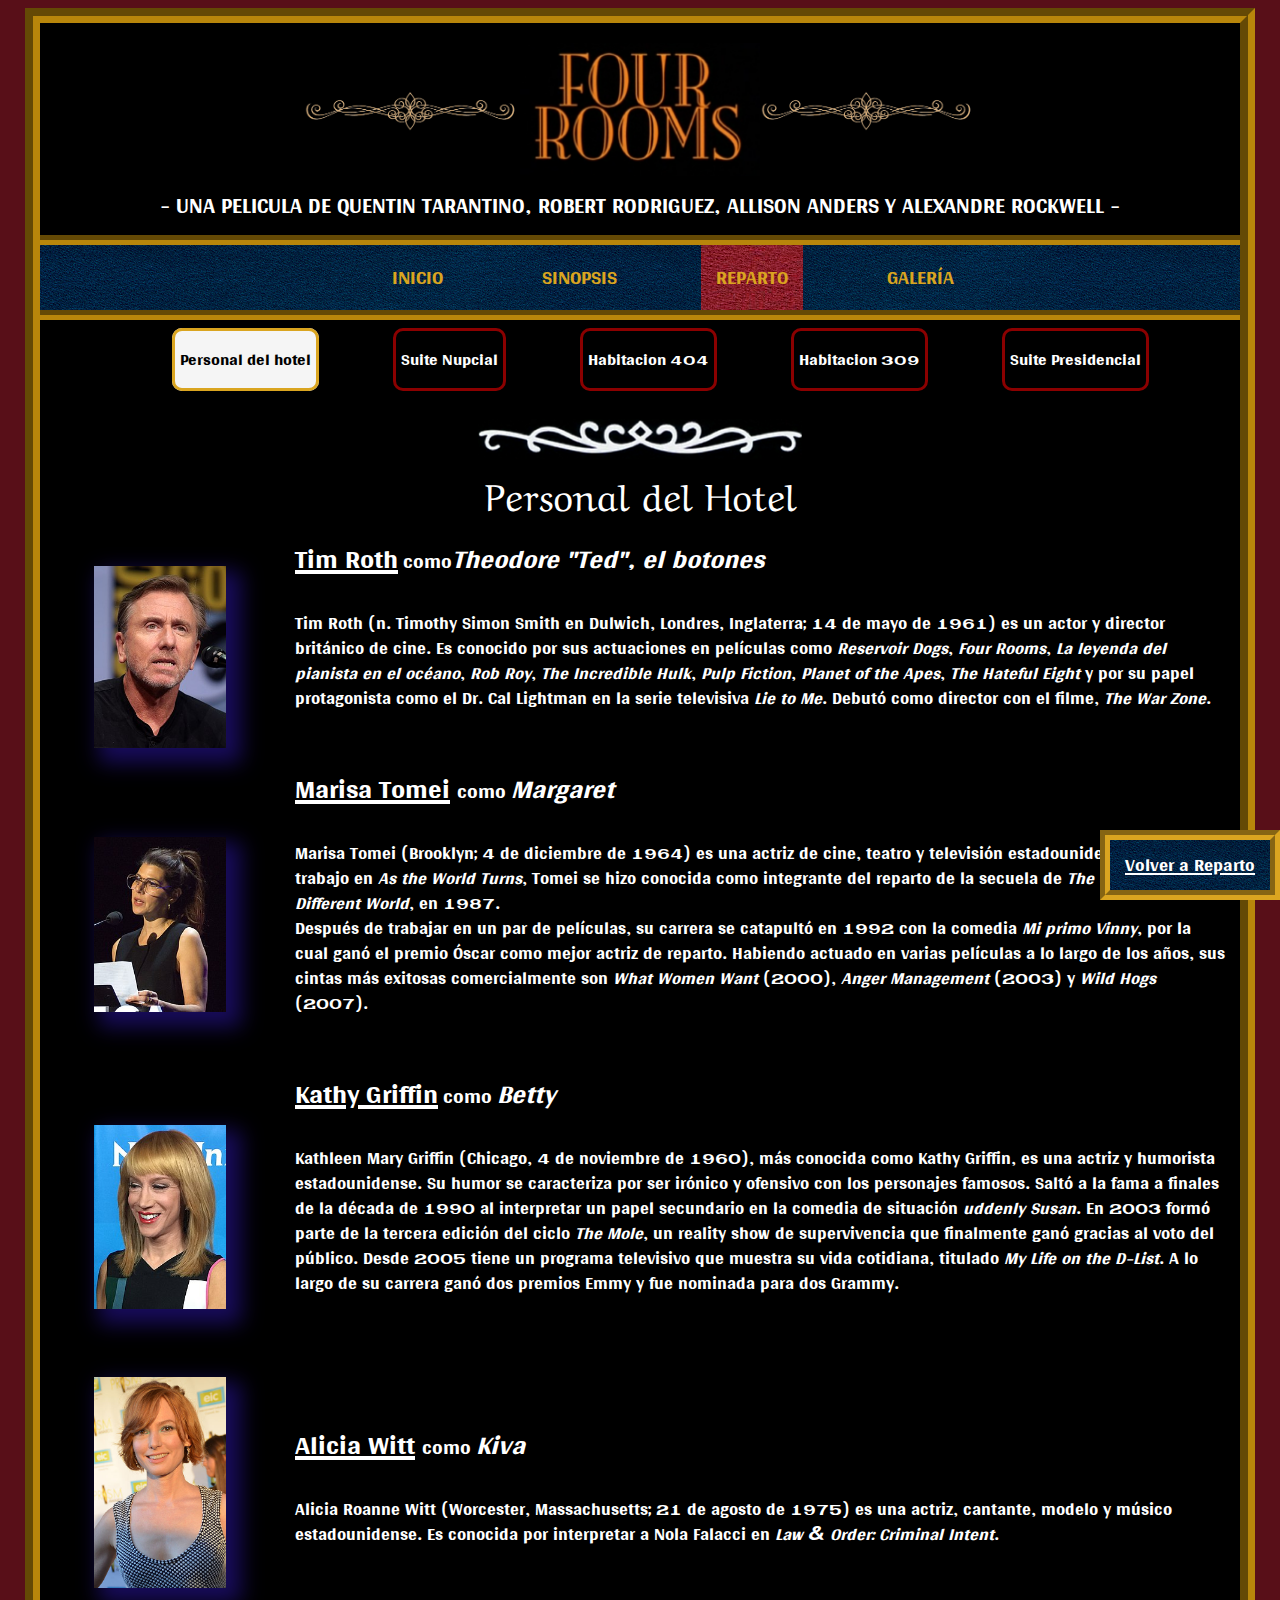
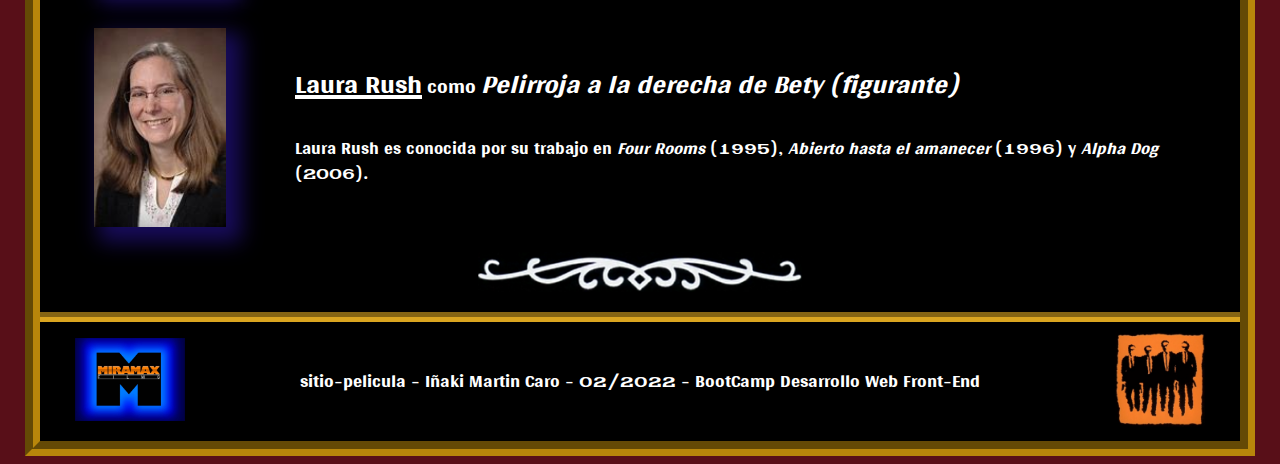
<file: reparto_hotel.html>
<!doctype html>

<html>
	<head>
		<title>Four Rooms - Personal Hotel -</title>
		<meta charset="UTF-8">
		<meta name="viewport" content="initial-scale=1.0">
        <link href="css/estilo.css" rel="stylesheet">
        <link rel="preconnect" href="https://fonts.googleapis.com">
        <link rel="preconnect" href="https://fonts.gstatic.com" crossorigin>
        <link href="https://fonts.googleapis.com/css2?family=Gidugu&family=Aref+Ruqaa&display=swap" rel="stylesheet">
	</head>

	<body>
        <div class="tabla">
            <header>
                <img src="imagenes/decoraciontitulo.png" class="decoracionheader">
                <a href="index.html"><img src="imagenes/tipografiatitulo.png" class="titulopeli"></a>
                <img src="imagenes/decoraciontitulo.png" class="decoracionheader">
                <h1>- UNA PELICULA DE QUENTIN TARANTINO, ROBERT RODRIGUEZ, ALLISON ANDERS Y ALEXANDRE ROCKWELL -</h1>  
            </header>
            <nav class="navegacion">
                <ul>
                    <li><a href="index.html">INICIO</a></li>
                    <li><a href="sinopsis.html">SINOPSIS</a></li>
                    <li class="li_desplegable">
                    <a href="reparto.html" class="pag_activa">REPARTO</a>
                        <div class="div_desplegable">
                            <a href="#" class="pag_activa">PERSONAL DEL HOTEL</a>
                            <a href="reparto_nupcial.html">SUITE NUPCIAL</a>
                            <a href="reparto_404.html">HABITACIÓN 404</a>
                            <a href="reparto_309.html">HABITACION 309</a>
                            <a href="reparto_presidencial.html">SUITE PRESIDENCIAL</a>
                        </div>
                    </li>
                    <li><a href="galeria.html">GALERÍA</a></li>
                </ul>
            </nav>
            <nav class="subnavegador">
                <ul>
                    <li><a href="#" class="pag_activa2">Personal del hotel</a></li>
                    <li><a href="reparto_nupcial.html"> Suite Nupcial</a></li>
                    <li><a href="reparto_404.html" >Habitacion 404</a></li>
                    <li><a href="reparto_309.html">Habitacion 309</a></li>
                    <li><a href="reparto_presidencial.html">Suite Presidencial</a></li>
                </ul>
            </nav>
            <div class="titulohabitaciones">
                <img src="imagenes/decoracioncapitulo.png" class="decorcapitulo"/>
                <h2 class="titulossinopsis"> Personal del Hotel</h2>
            </div>

            <div>
                <div class="celda_foto_actor">
                    <img src="imagenes/reparto/Tim_Roth.jpg" alt="foto actor"/>
                </div>
                <div class="celda_texto_reparto">
                    <h3 class="nombre_actor"><a href="https://es.wikipedia.org/wiki/Tim_Roth">Tim Roth</a><span> como</span><em>Theodore "Ted", el botones</em></h3>
                    <p class="info_actor">
                        Tim Roth (n. Timothy Simon Smith en Dulwich, Londres, Inglaterra; 14 de mayo de 1961) es un actor y director británico de cine. Es conocido por sus actuaciones en películas como <em>Reservoir Dogs</em>, <em>Four Rooms</em>, <em>La leyenda del pianista en el océano</em>, <em>Rob Roy</em>, <em>The Incredible Hulk</em>, <em>Pulp Fiction</em>, <em>Planet of the Apes</em>, <em>The Hateful Eight</em> y por su papel protagonista como el Dr. Cal Lightman en la serie televisiva <em>Lie to Me</em>. 
                        Debutó como director con el filme, <em>The War Zone</em>.
                    </p>
                </div>
            </div>

            <div>
                <div class="celda_foto_actor">
                    <img src="imagenes/reparto/Marisa_Tomei.jpg" alt="foto actor"/>
                </div>
                <div class="celda_texto_reparto">
                    <h3 class="nombre_actor"><a href="https://es.wikipedia.org/wiki/Marisa_Tomei">Marisa Tomei</a> <span>como </span><em>Margaret</em></h3>
                    <p class="info_actor">
                        Marisa Tomei (Brooklyn; 4 de diciembre de 1964) es una actriz de cine, teatro y televisión estadounidense. Tras su trabajo en <em>As the World Turns</em>, Tomei se hizo conocida como integrante del reparto de la secuela de <em>The Cosby Show, A Different World</em>, en 1987.<br/>
                        Después de trabajar en un par de películas, su carrera se catapultó en 1992 con la comedia <em>Mi primo Vinny</em>, por la cual ganó el premio Óscar como mejor actriz de reparto.
                        Habiendo actuado en varias películas a lo largo de los años, sus cintas más exitosas comercialmente son <em>What Women Want</em> (2000), <em>Anger Management</em> (2003) y <em>Wild Hogs</em> (2007).<br/> 
                </div>
            </div>

            <div>
                <div class="celda_foto_actor">
                    <img src="imagenes/reparto/Kathy_Griffin.jpg" alt="foto actor"/>
                </div>
                <div class="celda_texto_reparto">
                    <h3 class="nombre_actor"><a href="https://es.wikipedia.org/wiki/Kathy_Griffin">Kathy Griffin</a><span> como </span><em>Betty</em></h3>
                    <p class="info_actor">
                        Kathleen Mary Griffin (Chicago, 4 de noviembre de 1960), más conocida como Kathy Griffin, es una actriz y humorista estadounidense. Su humor se caracteriza por ser irónico y ofensivo con los personajes famosos.
                        Saltó a la fama a finales de la década de 1990 al interpretar un papel secundario en la comedia de situación <em>uddenly Susan</em>. En 2003 formó parte de la tercera edición del ciclo <em>The Mole</em>, un reality show de supervivencia que finalmente ganó gracias al voto del público. Desde 2005 tiene un programa televisivo que muestra su vida cotidiana, titulado <em>My Life on the D-List</em>. A lo largo de su carrera ganó dos premios Emmy y fue nominada para dos Grammy.
                    </p>
                </div>
            </div>

            <div>
                <div class="celda_foto_actor">
                    <img src="imagenes/reparto/Alicia_Witt.jpg" alt="foto actor"/>
                </div>
                <div class="celda_texto_reparto">
                    <h3 class="nombre_actor"><a href="https://es.wikipedia.org/wiki/Alicia_Witt">Alicia Witt</a> <span>como </span><em>Kiva</em></h3>
                    <p class="info_actor">
                        Alicia Roanne Witt (Worcester, Massachusetts; 21 de agosto de 1975) es una actriz, cantante, modelo y músico estadounidense. Es conocida por interpretar a Nola Falacci en <em>Law & Order: Criminal Intent</em>.
                    </p>
                </div>
            </div>

            <div>
                <div class="celda_foto_actor">
                    <img src="imagenes/reparto/Laura_Rush.jpg" alt="foto actor"/>
                </div>
                <div class="celda_texto_reparto">
                    <h3 class="nombre_actor"><a href="https://www.imdb.com/name/nm0750684/">Laura Rush</a><span> como </span><em>Pelirroja a la derecha de Bety (figurante)</em></h3>
                    <p class="info_actor">
                        Laura Rush es conocida por su trabajo en <em>Four Rooms</em> (1995), <em>Abierto hasta el amanecer</em> (1996) y <em>Alpha Dog</em> (2006).
                    </p>
                </div>
            </div>            
            
            <div class="fila_final">
                <img src="imagenes/decoracioncapitulofinal.png" class="decorfinal"/>
            </div>        
    
            <footer>
                <div class="celda_logo1">
                    <img src="imagenes/Logo_miramax.jpeg" id="logo_miramax" alt="logo"/>
                </div>
                <div class="celda_footer">
                    <p class="texto_footer">sitio-pelicula  -  Iñaki Martin Caro  -  02/2022  -  BootCamp Desarrollo Web Front-End</p>
                </div>
                <div class="celda_logo2">
                    <img src="imagenes/abandapart.png" id="logo_abandapart" alt="logo"/>
                </div>
            </footer>
            
        </div>
        <!-- boton de vuelta a reparto -->
        <div class="vuelta_reparto">
            <a href="Reparto.html" class="texto_vuelta">Volver a Reparto</a>
        </div>     
    </body>
</html>
</file>
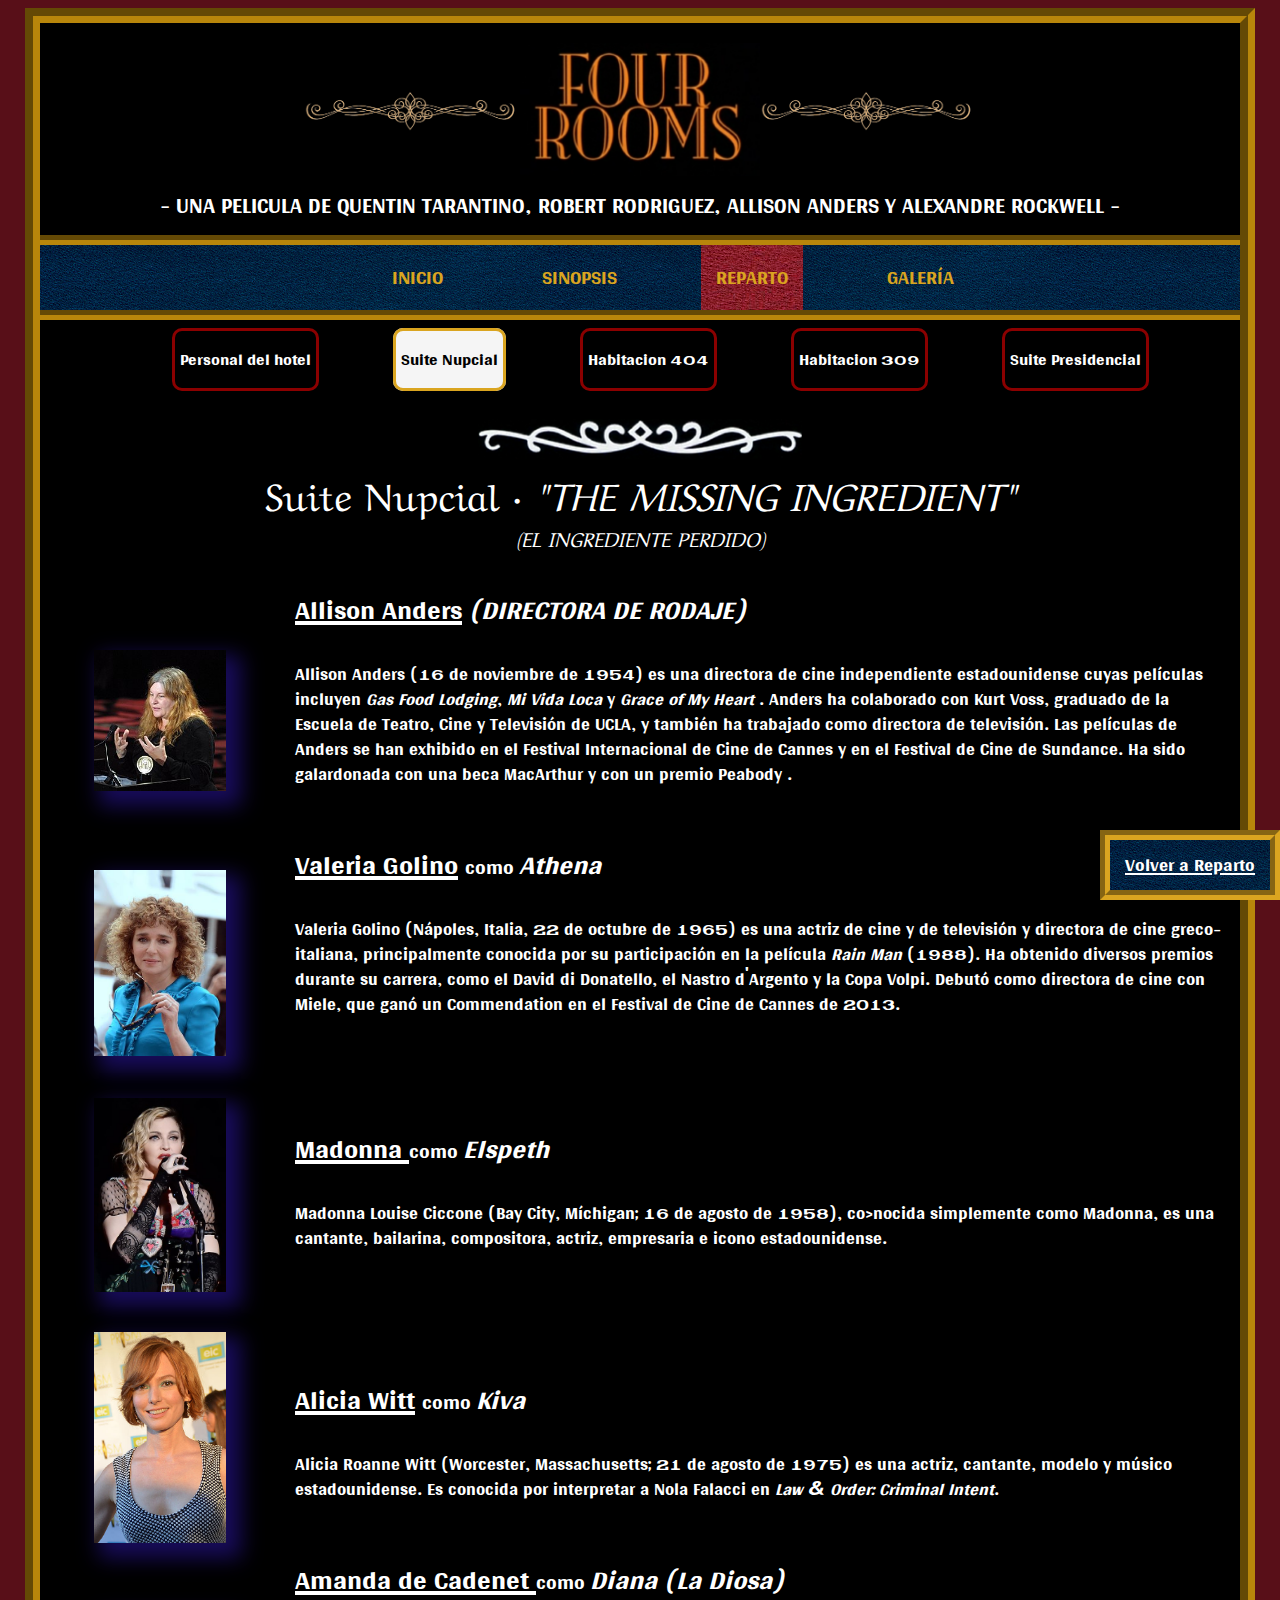
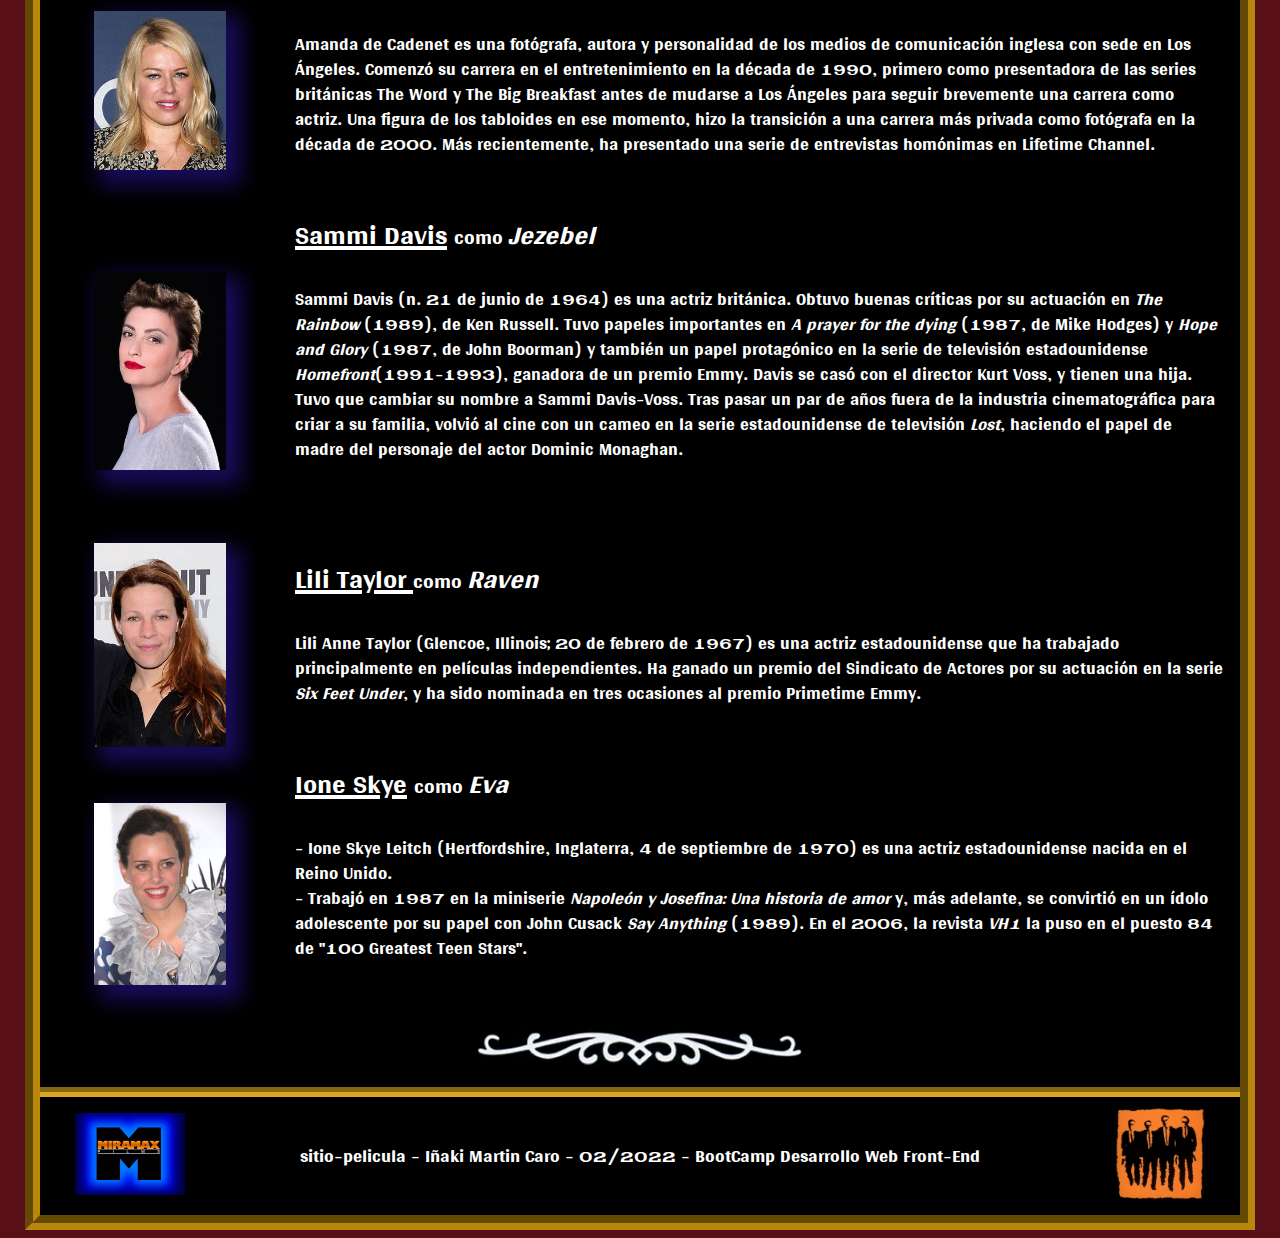
<file: reparto_nupcial.html>
<!doctype html>

<html>
	<head>
		<title>Four Rooms - Suite Nupcial -</title>
		<meta charset="UTF-8">
		<meta name="viewport" content="initial-scale=1.0">
        <link href="css/estilo.css" rel="stylesheet">
        <link rel="preconnect" href="https://fonts.googleapis.com">
        <link rel="preconnect" href="https://fonts.gstatic.com" crossorigin>
        <link href="https://fonts.googleapis.com/css2?family=Gidugu&family=Aref+Ruqaa&display=swap" rel="stylesheet">
	</head>

	<body>
        <div class="tabla">
            <header>
                <img src="imagenes/decoraciontitulo.png" class="decoracionheader">
                <a href="index.html"><img src="imagenes/tipografiatitulo.png" class="titulopeli"></a>
                <img src="imagenes/decoraciontitulo.png" class="decoracionheader">
                <h1>- UNA PELICULA DE QUENTIN TARANTINO, ROBERT RODRIGUEZ, ALLISON ANDERS Y ALEXANDRE ROCKWELL -</h1>  
            </header>
            <nav class="navegacion">
                <ul>
                    <li><a href="index.html">INICIO</a></li>
                    <li><a href="sinopsis.html">SINOPSIS</a></li>
                    <li class="li_desplegable">
                    <a href="reparto.html" class="pag_activa">REPARTO</a>
                        <div class="div_desplegable">
                            <a href="reparto_hotel.html">PERSONAL DEL HOTEL</a>
                            <a href="#" class="pag_activa">SUITE NUPCIAL</a>
                            <a href="reparto_404.html">HABITACIÓN 404</a>
                            <a href="reparto_309.html">HABITACION 309</a>
                            <a href="reparto_presidencial.html">SUITE PRESIDENCIAL</a>
                        </div>
                    </li>
                    <li><a href="galeria.html">GALERÍA</a></li>
                </ul>
            </nav>
            <nav class="subnavegador">
                <ul>
                    <li><a href="reparto_hotel.html">Personal del hotel</a></li>
                    <li><a href="#"class="pag_activa2">Suite Nupcial</a></li>
                    <li><a href="reparto_404.html" >Habitacion 404</a></li>
                    <li><a href="reparto_309.html">Habitacion 309</a></li>
                    <li><a href="reparto_presidencial.html">Suite Presidencial</a></li>
                </ul>
            </nav>
            <div class="titulohabitaciones">
                <img src="imagenes/decoracioncapitulo.png" class="decorcapitulo"/>
                <h2 class="titulossinopsis"> Suite Nupcial · <em>"THE MISSING INGREDIENT"</em></h2>
                <p class="subtitulotraducido">(EL INGREDIENTE PERDIDO)</p>
            </div>

            <div>
                <div class="celda_foto_actor">
                    <img src="imagenes/reparto/Allison_Anders.jpg" alt="foto actor"/>
                </div>
                <div class="celda_texto_reparto">
                    <h3 class="nombre_actor"><a href="https://es.wikipedia.org/wiki/Allison_Anders">Allison Anders</a><em> (DIRECTORA DE RODAJE)</em></h3>
                    <p class="info_actor">
                        Allison Anders (16 de noviembre de 1954) es una directora de cine independiente estadounidense cuyas películas incluyen <em>Gas Food Lodging</em>, <em>Mi Vida Loca</em> y <em>Grace of My Heart</em> .
                        Anders ha colaborado con Kurt Voss, graduado de la Escuela de Teatro, Cine y Televisión de UCLA, y también ha trabajado como directora de televisión. 
                        Las películas de Anders se han exhibido en el Festival Internacional de Cine de Cannes y en el Festival de Cine de Sundance. Ha sido galardonada con una beca MacArthur y con un premio Peabody .
                    </p>
                </div>
            </div>

            <div>
                <div class="celda_foto_actor">
                    <img src="imagenes/reparto/Valeria_Golino_Cannes_2016.jpg" alt="foto actor"/>
                </div>
                <div class="celda_texto_reparto">
                    <h3 class="nombre_actor"><a href="https://es.wikipedia.org/wiki/Valeria_Golino">Valeria Golino</a> <span>como </span><em>Athena</em></h3>
                    <p class="info_actor">
                        Valeria Golino (Nápoles, Italia, 22 de octubre de 1965) es una actriz de cine y de televisión y directora de cine greco-italiana, principalmente conocida por su participación en la película <em>Rain Man</em> (1988). Ha obtenido diversos premios durante su carrera, como el David di Donatello, el Nastro d'Argento y la Copa Volpi.
                        Debutó como directora de cine con Miele, que ganó un Commendation en el Festival de Cine de Cannes de 2013.
                    </p>
                </div>
            </div>

            <div>
                <div class="celda_foto_actor">
                    <img src="imagenes/reparto/Madonna.jpg" alt="foto actor"/>
                </div>
                <div class="celda_texto_reparto">
                    <h3 class="nombre_actor"><a href="https://es.wikipedia.org/wiki/Madonna">Madonna </a><span>como </span><em>Elspeth</em></h3>
                    <p class="info_actor">
                        Madonna Louise Ciccone (Bay City, Míchigan; 16 de agosto de 1958), co>nocida simplemente como Madonna, es una cantante, bailarina, compositora, actriz, empresaria e icono estadounidense.
                    </p>
                </div>
            </div>

            <div>
                <div class="celda_foto_actor">
                    <img src="imagenes/reparto/Alicia_Witt.jpg" alt="foto actor"/>
                </div>
                <div class="celda_texto_reparto">
                    <h3 class="nombre_actor"><a href="https://es.wikipedia.org/wiki/Alicia_Witt">Alicia Witt</a> <span>como </span><em>Kiva</em></h3>
                    <p class="info_actor">
                        Alicia Roanne Witt (Worcester, Massachusetts; 21 de agosto de 1975) es una actriz, cantante, modelo y músico estadounidense. Es conocida por interpretar a Nola Falacci en <em>Law & Order: Criminal Intent</em>.
                    </p>
                </div>
            </div>

            <div>
                <div class="celda_foto_actor">
                    <img src="imagenes/reparto/Amanda_de_cadenet.jpg" alt="foto actor"/>
                </div>
                <div class="celda_texto_reparto">
                    <h3 class="nombre_actor"><a href="https://www.amandadecadenet.com/">Amanda de Cadenet </a> <span>como </span><em>Diana (La Diosa)</em></h3>
                    <p class="info_actor">
                        Amanda de Cadenet es una fotógrafa, autora y personalidad de los medios de comunicación inglesa con sede en Los Ángeles. Comenzó su carrera en el entretenimiento en la década de 1990, primero como presentadora de las series británicas The Word y The Big Breakfast antes de mudarse a Los Ángeles para seguir brevemente una carrera como actriz. Una figura de los tabloides en ese momento, hizo la transición a una carrera más privada como fotógrafa en la década de 2000. Más recientemente, ha presentado una serie de entrevistas homónimas en Lifetime Channel.
                    </p>
                </div>
            </div>

            <div>
                <div class="celda_foto_actor">
                    <img src="imagenes/reparto/sammi_davis.jpg" alt="foto actor"/>
                </div>
                <div class="celda_texto_reparto">
                    <h3 class="nombre_actor"><a href="https://es.wikipedia.org/wiki/Sammi_Davis">Sammi Davis</a> <span>como </span><em>Jezebel</em></h3>
                    <p class="info_actor">
                        Sammi Davis (n. 21 de junio de 1964) es una actriz británica.
                        Obtuvo buenas críticas por su actuación en <em>The Rainbow</em> (1989), de Ken Russell. Tuvo papeles importantes en <em>A prayer for the dying</em> (1987, de Mike Hodges) y <em>Hope and Glory</em> (1987, de John Boorman) y también un papel protagónico en la serie de televisión estadounidense <em>Homefront</em>(1991-1993), ganadora de un premio Emmy.
                        Davis se casó con el director Kurt Voss, y tienen una hija. Tuvo que cambiar su nombre a Sammi Davis-Voss.
                        Tras pasar un par de años fuera de la industria cinematográfica para criar a su familia, volvió al cine con un cameo en la serie estadounidense de televisión <em>Lost</em>, haciendo el papel de madre del personaje del actor Dominic Monaghan.
                    </p>
                </div>
            </div>
            
            <div>
                <div class="celda_foto_actor">
                    <img src="imagenes/reparto/Lili_taylor.jpg" alt="foto actor"/>
                </div>
                <div class="celda_texto_reparto">
                    <h3 class="nombre_actor"><a href="https://es.wikipedia.org/wiki/Lili_Taylor">Lili Taylor </a> <span>como </span><em>Raven</em></h3>
                    <p class="info_actor">
                        Lili Anne Taylor (Glencoe, Illinois; 20 de febrero de 1967) es una actriz estadounidense que ha trabajado principalmente en películas independientes. Ha ganado un premio del Sindicato de Actores por su actuación en la serie <em>Six Feet Under</em>, y ha sido nominada en tres ocasiones al premio Primetime Emmy.
                    </p>
                </div>
            </div>
            
            <div>
                <div class="celda_foto_actor">
                    <img src="imagenes/reparto/Ione_Skye.jpg" alt="foto actor"/>
                </div>
                <div class="celda_texto_reparto">
                    <h3 class="nombre_actor"><a href="https://es.wikipedia.org/wiki/Ione_Skye">Ione Skye</a> <span>como </span><em>Eva</em></h3>
                    <p class="info_actor">
                        - Ione Skye Leitch (Hertfordshire, Inglaterra, 4 de septiembre de 1970) es una actriz estadounidense nacida en el Reino Unido.<br/> 
                        - Trabajó en 1987 en la miniserie <em>Napoleón y Josefina: Una historia de amor</em> y, más adelante, se convirtió en un ídolo adolescente por su papel con John Cusack <em>Say Anything</em> (1989). En el 2006, la revista <em>VH1</em> la puso en el puesto 84 de "100 Greatest Teen Stars".</p>
                    
                </div>
            </div>
            <div class="fila_final">
                <img src="imagenes/decoracioncapitulofinal.png" class="decorfinal"/>
            </div>        
        
            <footer>
                <div class="celda_logo1">
                    <img src="imagenes/Logo_miramax.jpeg" id="logo_miramax" alt="logo"/>
                </div>
                <div class="celda_footer">
                    <p class="texto_footer">sitio-pelicula  -  Iñaki Martin Caro  -  02/2022  -  BootCamp Desarrollo Web Front-End</p>
                </div>
                <div class="celda_logo2">
                    <img src="imagenes/abandapart.png" id="logo_abandapart" alt="logo"/>
                </div>
            </footer>
               
        </div>
        <!-- boton de vuelta a reparto -->
        <div class="vuelta_reparto">
            <a href="Reparto.html" class="texto_vuelta">Volver a Reparto</a>
        </div>     
	</body>
</html>
</file>
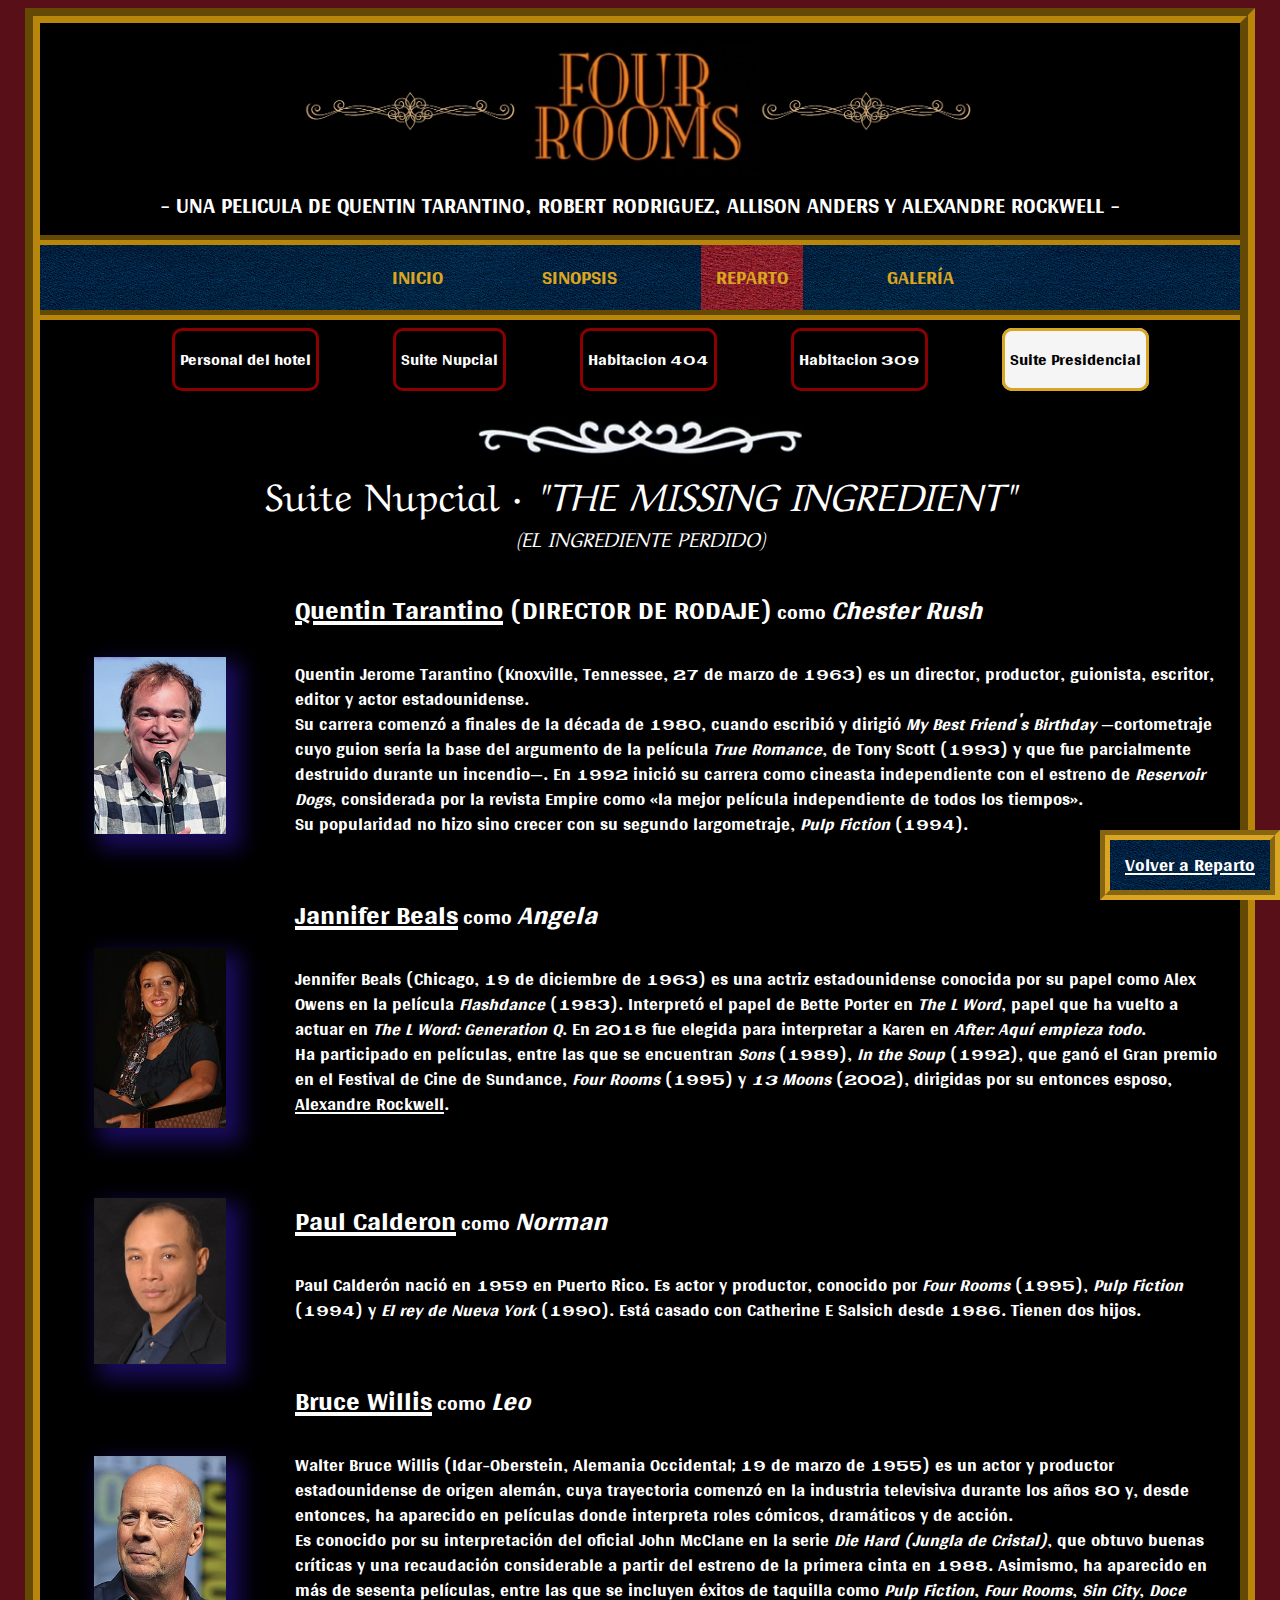
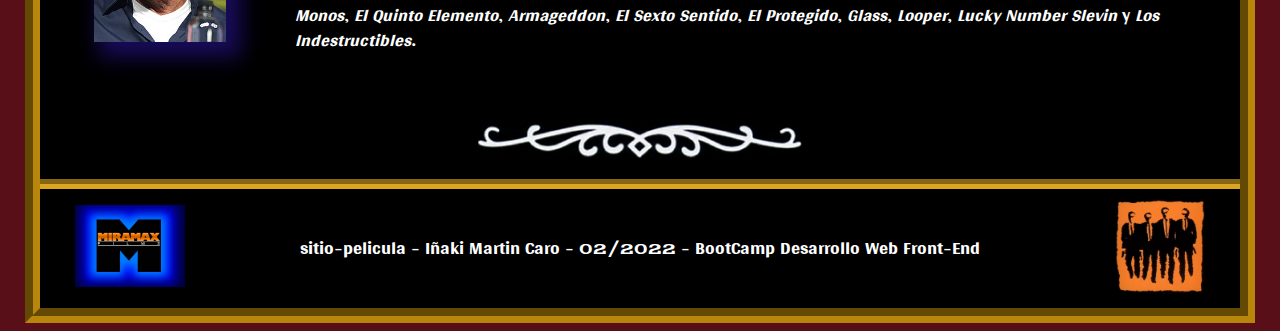
<file: reparto_presidencial.html>
<!doctype html>

<html>
	<head>
		<title>Four Rooms - Suite Presidencial -</title>
		<meta charset="UTF-8">
		<meta name="viewport" content="initial-scale=1.0">
        <link href="css/estilo.css" rel="stylesheet">
        <link rel="preconnect" href="https://fonts.googleapis.com">
        <link rel="preconnect" href="https://fonts.gstatic.com" crossorigin>
        <link href="https://fonts.googleapis.com/css2?family=Gidugu&family=Aref+Ruqaa&display=swap" rel="stylesheet">
	</head>

	<body>
        <div class="tabla">
            <header>
                <img src="imagenes/decoraciontitulo.png" class="decoracionheader">
                <a href="index.html"><img src="imagenes/tipografiatitulo.png" class="titulopeli"></a>
                <img src="imagenes/decoraciontitulo.png" class="decoracionheader">
                <h1>- UNA PELICULA DE QUENTIN TARANTINO, ROBERT RODRIGUEZ, ALLISON ANDERS Y ALEXANDRE ROCKWELL -</h1>  
            </header>
            <nav class="navegacion">
                <ul>
                    <li><a href="index.html">INICIO</a></li>
                    <li><a href="sinopsis.html">SINOPSIS</a></li>
                    <li class="li_desplegable">
                    <a href="reparto.html" class="pag_activa">REPARTO</a>
                        <div class="div_desplegable">
                            <a href="reparto_hotel.html">PERSONAL DEL HOTEL</a>
                            <a href="reparto_nupcial.html">SUITE NUPCIAL</a>
                            <a href="reparto_404.html">HABITACIÓN 404</a>
                            <a href="reparto_309.html">HABITACION 309</a>
                            <a href="#" class="pag_activa">SUITE PRESIDENCIAL</a>
                        </div>
                    </li>
                    <li><a href="galeria.html">GALERÍA</a></li>
                </ul>
            </nav>
            <nav class="subnavegador">
                <ul>
                    <li><a href="reparto_hotel.html">Personal del hotel</a></li>
                    <li><a href="reparto_nupcial.html">Suite Nupcial</a></li>
                    <li><a href="reparto_404.html" >Habitacion 404</a></li>
                    <li><a href="reparto_309.html">Habitacion 309</a></li>
                    <li><a href="reparto_presidencial.html" class="pag_activa2">Suite Presidencial</a></li>
                </ul>
            </nav>
            <div class="titulohabitaciones">
                <img src="imagenes/decoracioncapitulo.png" class="decorcapitulo"/>
                <h2 class="titulossinopsis"> Suite Nupcial · <em>"THE MISSING INGREDIENT"</em></h2>
                <p class="subtitulotraducido">(EL INGREDIENTE PERDIDO)</p>
            </div>

            <div>
                <div class="celda_foto_actor">
                    <img src="imagenes/reparto/Quentin_Tarantino.jpg" alt="foto actor"/>
                </div>
                <div class="celda_texto_reparto">
                    <h3 class="nombre_actor"><a href="https://es.wikipedia.org/wiki/Quentin_Tarantino">Quentin Tarantino</a> (DIRECTOR DE RODAJE)<span> como </span><em>Chester Rush</em></h3>
                    <p class="info_actor">
                        Quentin Jerome Tarantino (Knoxville, Tennessee, 27 de marzo de 1963) es un director, productor, guionista, escritor, editor y actor estadounidense.<br/>
                        Su carrera comenzó a finales de la década de 1980, cuando escribió y dirigió <em>My Best Friend's Birthday</em> —cortometraje cuyo guion sería la base del argumento de la película <em>True Romance</em>, de Tony Scott (1993) y que fue parcialmente destruido durante un incendio—. En 1992 inició su carrera como cineasta independiente con el estreno de <em>Reservoir Dogs</em>, considerada por la revista Empire como «la mejor película independiente de todos los tiempos».<br/>
                        Su popularidad no hizo sino crecer con su segundo largometraje, <em>Pulp Fiction</em> (1994).
                    </p>
                </div>
            </div>

            <div>
                <div class="celda_foto_actor">
                    <img src="imagenes/reparto/Jennifer_Beals.jpg" alt="foto actor"/>
                </div>
                <div class="celda_texto_reparto">
                    <h3 class="nombre_actor"><a href="https://es.wikipedia.org/wiki/Jennifer_Beals">Jannifer Beals</a><span> como </span><em>Angela</em></h3>
                    <p class="info_actor">
                        Jennifer Beals (Chicago, 19 de diciembre de 1963) es una actriz estadounidense conocida por su papel como Alex Owens en la película <em>Flashdance</em> (1983). Interpretó el papel de Bette Porter en <em>The L Word</em>, papel que ha vuelto a actuar en <em>The L Word: Generation Q</em>. En 2018 fue elegida para interpretar a Karen en <em>After: Aquí empieza todo</em>.<br/>
                        Ha participado en películas, entre las que se encuentran <em>Sons</em> (1989), <em>In the Soup</em> (1992), que ganó el Gran premio en el Festival de Cine de Sundance, <em>Four Rooms</em> (1995) y <em>13 Moons</em> (2002), dirigidas por su entonces esposo, <a href="reparto_404.html" id="link_Alexandre">Alexandre Rockwell</a>.
                    </p>
                </div>
            </div>

            <div>
                <div class="celda_foto_actor">
                    <img src="imagenes/reparto/Paul_Calderon.jpg" alt="foto actor"/>
                </div>
                <div class="celda_texto_reparto">
                    <h3 class="nombre_actor"><a href="https://www.imdb.com/name/nm0129538/">Paul Calderon</a><span> como </span><em>Norman</em></h3>
                    <p class="info_actor">
                        Paul Calderón nació en 1959 en Puerto Rico. Es actor y productor, conocido por <em>Four Rooms</em> (1995), <em>Pulp Fiction</em> (1994) y <em>El rey de Nueva York</em> (1990). Está casado con Catherine E Salsich desde 1986. Tienen dos hijos.
                    </p>
                </div>
            </div>
           
            <div>
                <div class="celda_foto_actor">
                    <img src="imagenes/reparto/Bruce_Willis.jpg" alt="foto actor"/>
                </div>
                <div class="celda_texto_reparto">
                    <h3 class="nombre_actor"><a href="https://es.wikipedia.org/wiki/Bruce_Willis">Bruce Willis</a><span> como </span><em>Leo</em></h3>
                    <p class="info_actor">
                        Walter Bruce Willis (Idar-Oberstein, Alemania Occidental; 19 de marzo de 1955) es un actor y productor estadounidense de origen alemán, cuya trayectoria comenzó en la industria televisiva durante los años 80 y, desde entonces, ha aparecido en películas donde interpreta roles cómicos, dramáticos y de acción.<br/>
                        Es conocido por su interpretación del oficial John McClane en la serie <em>Die Hard (Jungla de Cristal)</em>, que obtuvo buenas críticas y una recaudación considerable a partir del estreno de la primera cinta en 1988. Asimismo, ha aparecido en más de sesenta películas, entre las que se incluyen éxitos de taquilla como <em>Pulp Fiction</em>, <em>Four Rooms</em>, <em>Sin City</em>, <em>Doce Monos</em>, <em>El Quinto Elemento</em>, <em>Armageddon</em>, <em>El Sexto Sentido</em>, <em>El Protegido</em>, <em>Glass</em>, <em>Looper</em>, <em>Lucky Number Slevin</em> y <em>Los Indestructibles</em>.
                    </p>
                </div>
            </div>
        
            <div class="fila_final">
                <img src="imagenes/decoracioncapitulofinal.png" class="decorfinal"/>
            </div>        
        
            <footer>
                <div class="celda_logo1">
                    <img src="imagenes/Logo_miramax.jpeg" id="logo_miramax" alt="logo"/>
                </div>
                <div class="celda_footer">
                    <p class="texto_footer">sitio-pelicula  -  Iñaki Martin Caro  -  02/2022  -  BootCamp Desarrollo Web Front-End</p>
                </div>
                <div class="celda_logo2">
                    <img src="imagenes/abandapart.png" id="logo_abandapart" alt="logo"/>
                </div>
            </footer>
           
        </div>
        <!-- boton de vuelta a reparto -->
        <div class="vuelta_reparto">
            <a href="Reparto.html" class="texto_vuelta">Volver a Reparto</a>
        </div>     
    </body>
</html>
</file>
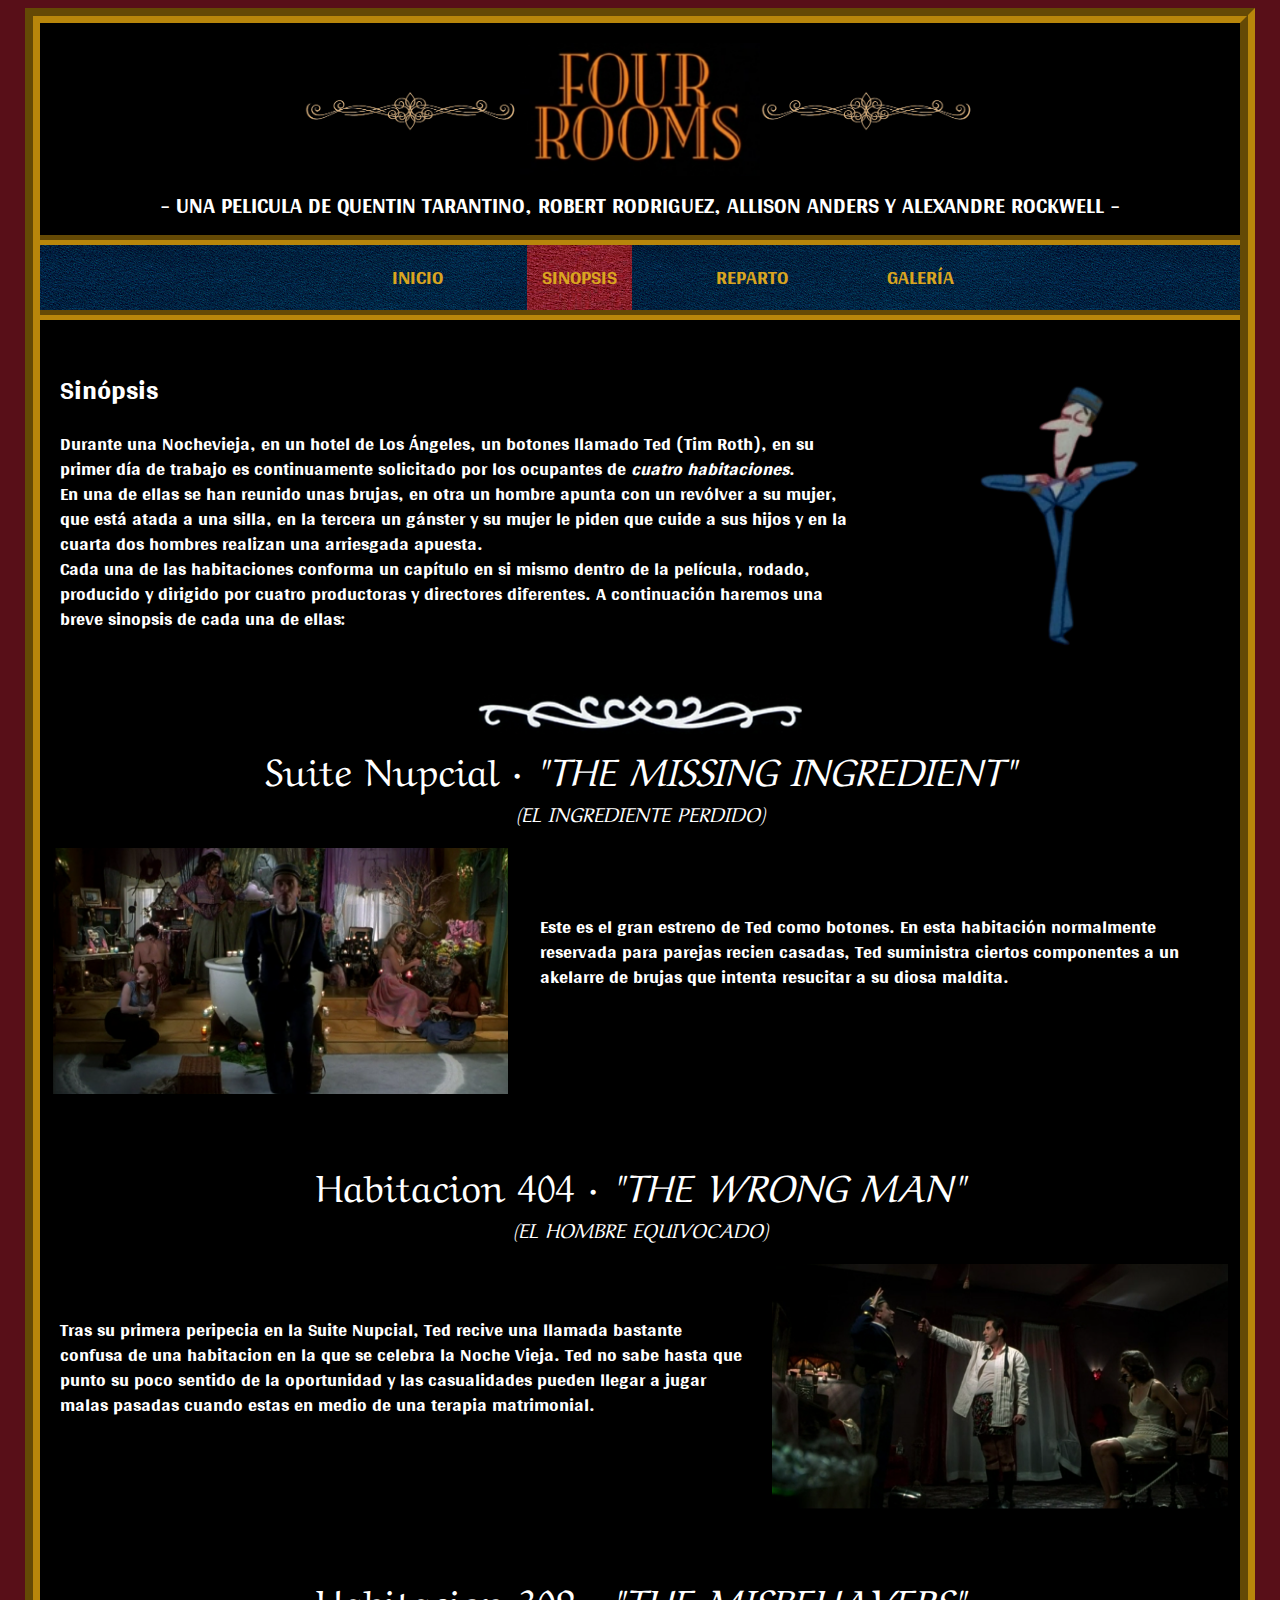
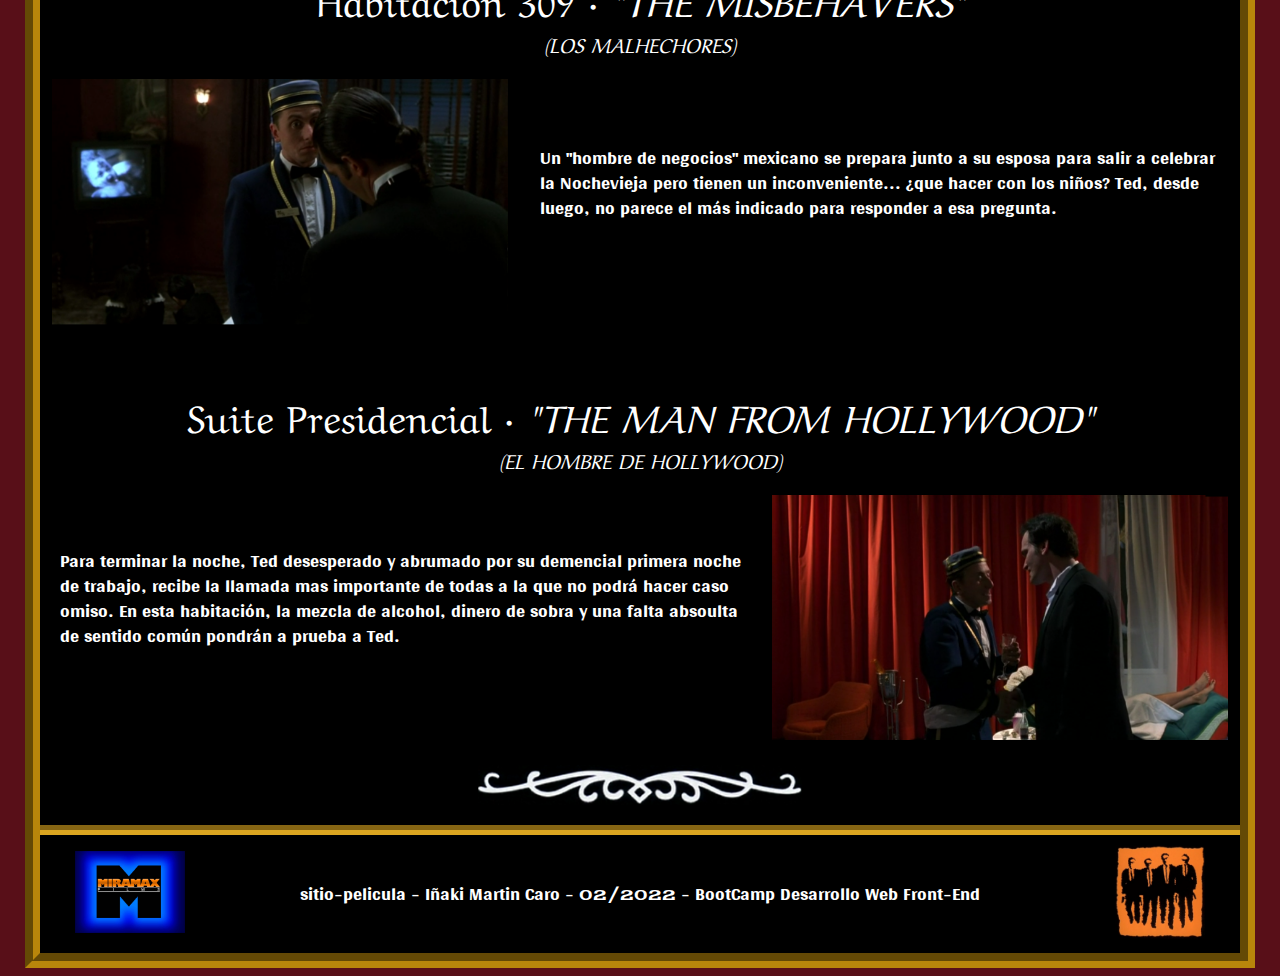
<file: sinopsis.html>
<!doctype html>

<html>
	<head>
		<title>Four Rooms - Sinopsis -</title>
		<meta charset="UTF-8">
		<meta name="viewport" content="initial-scale=1.0">
        <link href="css/estilo.css" rel="stylesheet">
        <link rel="preconnect" href="https://fonts.googleapis.com">
        <link rel="preconnect" href="https://fonts.gstatic.com" crossorigin>
        <link href="https://fonts.googleapis.com/css2?family=Gidugu&family=Aref+Ruqaa&display=swap" rel="stylesheet">
	</head>

	<body>
        <div class="tabla">
            <header>
                <img src="imagenes/decoraciontitulo.png" class="decoracionheader">
                <a href="index.html"><img src="imagenes/tipografiatitulo.png" class="titulopeli"></a>
                <img src="imagenes/decoraciontitulo.png" class="decoracionheader">
                <h1>- UNA PELICULA DE QUENTIN TARANTINO, ROBERT RODRIGUEZ, ALLISON ANDERS Y ALEXANDRE ROCKWELL -</h1>  
            </header>
            <nav class="navegacion">
                <ul>
                    <li><a href="index.html">INICIO</a></li>
                    <li><a href="#" class="pag_activa">SINOPSIS</a></li>
                    <li class="li_desplegable">
                    <a href="reparto.html">REPARTO</a>
                        <div class="div_desplegable">
                            <a href="reparto_hotel.html">PERSONAL DEL HOTEL</a>
                            <a href="reparto_nupcial.html">SUITE NUPCIAL</a>
                            <a href="reparto_404.html">HABITACIÓN 404</a>
                            <a href="reparto_309.html">HABITACION 309</a>
                            <a href="reparto_presidencial.html">SUITE PRESIDENCIAL</a>
                        </div>
                    </li>
                    <li><a href="galeria.html">GALERÍA</a></li>
                </ul>
            </nav>
            
            <div id="filasinopsis">
                <div id="celdasinopsis">
                    <h2 id="titulosinopsis">Sinópsis</h2>
                    <p id="sinopsis">Durante una Nochevieja, en un hotel de Los Ángeles, un botones llamado Ted (Tim Roth), en su primer día de trabajo es continuamente solicitado por los ocupantes de <em>cuatro habitaciones</em>.<br/>
                    En una de ellas se han reunido unas brujas, en otra un hombre apunta con un revólver a su mujer, que está atada a una silla, en la tercera un gánster y su mujer le piden que cuide a sus hijos y en la cuarta dos hombres realizan una arriesgada apuesta.<br/>
                    Cada una de las habitaciones conforma un capítulo en si mismo dentro de la película, rodado, producido y dirigido por cuatro productoras y directores diferentes. A continuación haremos una breve sinopsis de cada una de ellas:
                    </p> 
                </div>
                <div id="celdabotonesarr">
                    <img src="imagenes/botonesarreglandose.png" id="botonesarreglandose" alt="botones arreglándose"/>
                </div>
            </div>

            <!-- suite nupcial -->
            <div class="titulohabitaciones">
                <img src="imagenes/decoracioncapitulo.png" class="decorcapitulo"/>
                <h2 class="titulossinopsis"> Suite Nupcial · <em>"THE MISSING INGREDIENT"</em></h2>
                <p class="subtitulotraducido">(EL INGREDIENTE PERDIDO)</p>
            </div>        
            <div id="filasuitenupcial">
                <div class="celdaescena">
                    <img src="imagenes/escenas/escena_brujas.png" class="escenas" alt="Escena Suite Nupcial"/>
                </div>
                <div class="celdasinohab">
                    <p class="sinopsishab">Este es el gran estreno de Ted como botones. En esta habitación normalmente reservada para parejas recien casadas, Ted suministra ciertos componentes a un akelarre de brujas que intenta resucitar a su diosa maldita.</p>
                </div>
            </div>

            <div class="fila_separacion">&nbsp;</div>
            
            <!-- habitacion 404 -->
            <div class="titulohabitaciones">
                <h2 class="titulossinopsis"> Habitacion 404 · <em>"THE WRONG MAN"</em></h2>
                <p class="subtitulotraducido">(EL HOMBRE EQUIVOCADO)</p>
            </div>        
            <div id="filahab404">
                <div class="celdasinohab"> 
                    <p class="sinopsishab">Tras su primera peripecia en la Suite Nupcial, Ted recive una llamada bastante confusa de una habitacion en la que se celebra la Noche Vieja. Ted no sabe hasta que punto su poco sentido de la oportunidad y las casualidades pueden llegar a jugar malas pasadas cuando estas en medio de una terapia matrimonial.</p>
                </div>
                <div class="celdaescena">
                    <img src="imagenes/escenas/escena_matrimonio.png" class="escenas" alt="Escena habitacion 404"/>
                </div>
            </div>
                
            <div class="fila_separacion">&nbsp;</div>
            
            <!-- habitacion 309 -->
            <div class="titulohabitaciones">
                <h2 class="titulossinopsis"> Habitacion 309 · <em>"THE MISBEHAVERS"</em></h2>
                <p class="subtitulotraducido">(LOS MALHECHORES)</p>
            </div>        
            <div id="filahab309">
                <div class="celdaescena">
                    <img src="imagenes/escenas/escena_hab309.png" class="escenas" alt="Escena Habitacion 309"/>
                </div>
                <div class="celdasinohab"> 
                    <p class="sinopsishab">Un "hombre de negocios" mexicano se prepara junto a su esposa para salir a celebrar la Nochevieja pero tienen un inconveniente... ¿que hacer con los niños? Ted, desde luego, no parece el más indicado para responder a esa pregunta.</p>
                </div>
            </div>

            <div class="fila_separacion">&nbsp;</div>
            
            <!-- suite presidencial -->
            <div class="titulohabitaciones">  
                <h2 class="titulossinopsis"> Suite Presidencial · <em>"THE MAN FROM HOLLYWOOD"</em></h2>
                <p class="subtitulotraducido">(EL HOMBRE DE HOLLYWOOD)</p>
            </div>        
            <div id="filasuitepresidencial">
                <div class="celdasinohab"> 
                    <p class="sinopsishab">Para terminar la noche, Ted desesperado y abrumado por su demencial primera noche de trabajo, recibe la llamada mas importante de todas a la que no podrá hacer caso omiso. En esta habitación, la mezcla de alcohol, dinero de sobra y una falta absoulta de sentido común pondrán a prueba a Ted.</p>
                </div>
                <div class="celdaescena">
                    <img src="imagenes/escenas/escena_presidencial.png" class="escenas" alt="Escena Suite Presidencial"/>
                </div>
            </div>
            <div class="fila_final">
                <img src="imagenes/decoracioncapitulofinal.png" class="decorfinal"/>
            </div>        
        
            <footer>
                <div class="celda_logo1">
                    <img src="imagenes/Logo_miramax.jpeg" id="logo_miramax" alt="logo"/>
                </div>
                <div class="celda_footer">
                    <p class="texto_footer">sitio-pelicula  -  Iñaki Martin Caro  -  02/2022  -  BootCamp Desarrollo Web Front-End</p>
                </div>
                <div class="celda_logo2">
                    <img src="imagenes/abandapart.png" id="logo_abandapart" alt="logo"/>
                </div>
            </footer>        
        </div>
	</body>
</html>
</file>
<file: css/estilo.css>
@font-face {
    font-family: 'mona_lisa_solidregular';
    src: url('../fuentes/monalisasoliditc-normal-webfont.woff') format('woff2'),
         url('../fuentes/monalisasoliditc-normal-webfont.woff2') format('woff');
    font-weight: normal;
    font-style: normal;
}
body{
    background-color: #580f18;  
}

.tabla {
    display: table;
    max-width: 1200px;
    margin: auto;
    border: 15px groove darkgoldenrod;
    background-color: black;
}

header {
    display: table-row;
    max-width: 1200px;
    max-height: 150px;
    text-align: center;
    margin-top: 35px;
}

.titulopeli {
    max-width: 20%;
    vertical-align: middle;
    margin-top: 20px;
}

.decoracionheader {
    max-width: 18%;
    vertical-align: middle;
    margin-top: 20px;
    
}

h1 {
    color: white;
    font-family: 'Gidugu', sans-serif;
    margin: 0;
    font-weight: 400;
}

.navegacion { 
    display: table-row;
    max-width: 100%;
    text-align: center;
    position: sticky;
    top: 0;
}

.navegacion ul {
    list-style: none;
    background-image: url(../imagenes/telazul.jpg); 
    margin: 0;
    padding: 0;
    border-bottom: groove 10px darkgoldenrod;
    border-top: groove 10px darkgoldenrod;
}

.navegacion li {
    display: inline-block;
    margin-left: 65px;
}

.navegacion a {
    display: inline-block;                           
    text-decoration: none;
    color: goldenrod;
    padding: 6px 15px;
    font-family: 'Gidugu', sans-serif;
    font-size: 29px;
    font-weight: 500;
}

.navegacion li:hover {
    background-image: url(../imagenes/telaroja.jpg);
}

.pag_activa {
    background-image: url(../imagenes/telaroja.jpg);
}



.subnavegador {
    display: table-row;
    max-width: 100%;
    height: 30px;
    text-align: center;
}

.subnavegador li{
    display: inline;
    padding: 10px;
    margin-left: 25px;
    margin-right: 25px;
}

.subnavegador a{
    font-family: 'Gidugu', sans-serif;
    color: white;
    font-size: 25px;
    font-weight: 500;
    text-decoration: none;
    border: solid 3px darkred;
    border-radius: 10px;
    padding: 5px;
}

ul li .pag_activa2 {
    color: black;
    border: solid 3px goldenrod;
    background-color: whitesmoke;
    border-radius: 10px;
    padding: 5px;
}

.div_desplegable{
    background-image: url(../imagenes/telazul.jpg); 
    box-shadow: 5px 8px 25px 0px rgba(0,0,0, 0.2);
    position: absolute;
    display: none;  
}

.div_desplegable a {
    padding: 9px 15px;
    color: goldenrod;
    display: block;
}

.div_desplegable a:hover {
    background-image: url(../imagenes/telaroja.jpg);
}

.div_desplegable a:active {
    background-image: url(../imagenes/telaroja.jpg);
}

.li_desplegable:hover .div_desplegable{
    display: block;
    
}

.celdacuerpo {
    display: table-cell;
    max-width: 1200px;
    max-height: 900px;
    text-align: center;
}


p {
    font-family: 'Gidugu', sans-serif;
    padding: 15px 15px;
    font-size: 28px;
    font-weight: 400;
    color: white;
}

#cita404 {
    font-family: 'Gidugu', sans-serif;
    padding: 15px 15px;
    font-size: 30px;
    font-weight: 400;
    color: white;
}

#poster4rooms {
    width: 700px;
    max-width: 700px;
}

.filatrailer {
    display: table-row;
    text-align: center;
}

iframe {
    width: 600px; 
    height: 338px;
    margin-top: 25px;
    margin-bottom: 35px;
}

#celdasinopsis {
    display: table-cell;
    width: 70%;
    vertical-align: middle;
    
    
}
#celdabotonesarr {
    display: table-cell;
    width: 30%;
    text-align: center;
    vertical-align: top;

}
#sinopsis, .sinopsishab  {
    font-family: 'Gidugu', sans-serif;
    padding-left: 20px;
    padding-top: 5px;
    font-size: 27px;
    line-height: 25px;
    margin-top: 0;
    
}
#botonesarreglandose {
    padding-top: 40px;
    margin-top: 20px;
}

#titulosinopsis {                       /*atributos del h2 del TITULO de la sinopsis prinipal*/
    font-size: 40px;
    color: white;
    font-family: 'Gidugu', sans-serif;
    font-weight: 500;
    padding-left: 20px;
    padding-bottom: 0;
    margin-bottom: 0;
    
    
}

.titulossinopsis {                      /*atributos del h2 de los titulos*/
    color: white;
    font-family: 'Aref Ruqaa', serif;
    font-size: 38px;
    font-weight: 400;
    margin-bottom: 0;
    margin-top: 0;
}

.titulohabitaciones{
    display: table-row;
    width: 100%;
    text-align: center;    
}

.subtitulotraducido {
    font-size: 20px;
    font-style: italic; 
    font-family: 'Aref Ruqaa', serif;
    padding: 0;
    margin: 0;
    margin-bottom: 20px;
}

.decorcapitulo {
    width: 27%;
    padding-top: 20px;
    padding-bottom: 0;

}

.celdaescena {
    display: table-cell;
    width: 40%;
    text-align: center;
}

.celdasinohab {
    display: table-cell;
    width: 60%;
    text-align: left;
    vertical-align: middle;
}

.escenas {
    max-width: 95%;
    vertical-align: middle;
    padding-left: 10px;
    padding-right: 10px;
}

.fila_separacion {
    display: table-row;
    width: 100%;
    height: 60px;
}

.fila_final {
    display: table-row;
    width: 100%;
    height: 60px;
    text-align: center;  
}

.decorfinal {
    vertical-align: middle;
    width: 27%;
    padding-top: 25px;
    margin-bottom: 20px;
}

.fila_reparto {
    display: table-row;
    width: 100%;
    text-align: center;
}

.tituloreparto {
    color: white;
    font-family: 'mona_lisa_solidregular', sans-serif;
    font-size: 28px;
    font-weight: 200;
    padding: 0;
    margin: 5px;
}

#decoreparto {
    width: 27%;
    padding-top: 20px;
    padding-bottom: 0px;
}

#decoreparto2 {
    width: 27%;
    padding-top: 0px;
    padding-bottom: 20px;
}

.celda_reparto_hotel{
    display: table-cell;
    width: 400px;
    text-align: center;
    vertical-align: middle;
}

.celda_reparto_hotel a {
    color: white;
}

.celda_reparto {
    display: table-cell;
    width: 600px;
    text-align: center;
}

.celda_reparto a {
    color: white;
}

.titulos_reparto {
    color: white;
    font-family: 'Aref Ruqaa', serif;
    padding: 0;
    font-size: 21px;
}

.imagen_reparto {
    width: 40%;
}
#botones_cargado{
    width: 10%;
}
.celda_foto_actor {
    display: table-cell;
    text-align: center;
    width: 20%;
    vertical-align: middle;
}

.celda_foto_actor [alt*="foto actor"] {
    width: 55%;
    margin-top: 40px;
    vertical-align: middle;
    box-shadow: 10px 10px 20px 5px rgba(42, 21, 163, 0.562);
}

.celda_texto_reparto {
    display: table-cell;
    width: 80%;
    text-align: left;
    vertical-align: bottom;
}

.nombre_actor {
    font-size: 40px;
    color: white;
    font-family: 'Gidugu', sans-serif;
    font-weight: 500;
    padding-left: 15px;
    padding-top: 0;
    padding-bottom: 0;
    margin: 0;
}   

h3 span {
    font-size: 30px;
}

h3 a {
    color: white;
}

.info_actor {
    font-size: 26px;
    margin-top: 0;
    line-height: 25px;
    vertical-align: middle;
}
 .vuelta_reparto {
    position: fixed;
    bottom: 0px;
    right: 0px;
    border: groove 10px goldenrod;
    background-image: url(../imagenes/telazul.jpg);
 }

 .texto_vuelta {
    font-size: 27px;
    font-weight: 300;
    font-family: 'Gidugu', sans-serif;
    margin: 15px;
    color: white;
 }

 footer{
    border-top: groove 10px goldenrod;
}

.celda_logo1 {
    display: table-cell;
    width: 200px;
    text-align: left; 
    vertical-align: middle;
}

.celda_footer{
    display: table-cell;
    width: 800px;
    text-align: center;
    vertical-align: middle;
}

.celda_logo2 {
    display: table-cell;
    width: 200px;
    text-align: right; 
    vertical-align: middle;
}
#logo_miramax {
    width: 55%;
    padding: 10px;
    margin-left: 25px;
}

#logo_abandapart {
    width: 45%;
    padding: 10px;
    margin-right: 25px;  
}

.texto_footer {
    font-size: 27px;
    font-weight: 300;
    font-family: 'Gidugu', sans-serif;
    margin: 0px;
    padding: 0px;
    color: white;
}

#link_Alexandre {
    color: white;
}

table {
    width: 1200px;
    margin-top: 30px;
    margin-bottom: 30px; 
    margin-left: -10px;

}
th {
    font-family: 'Aref Ruqaa', serif;
    color: white;
    padding: 10px;
    font-size: 20px;
}


td {
    color: white;
    width: 250px;
    padding: 10px;
}

td [alt*="escena_galeria"] {
    width: 100%;
    margin: 5px;
    padding: 5px;
    vertical-align: middle;
    
}
</file>
